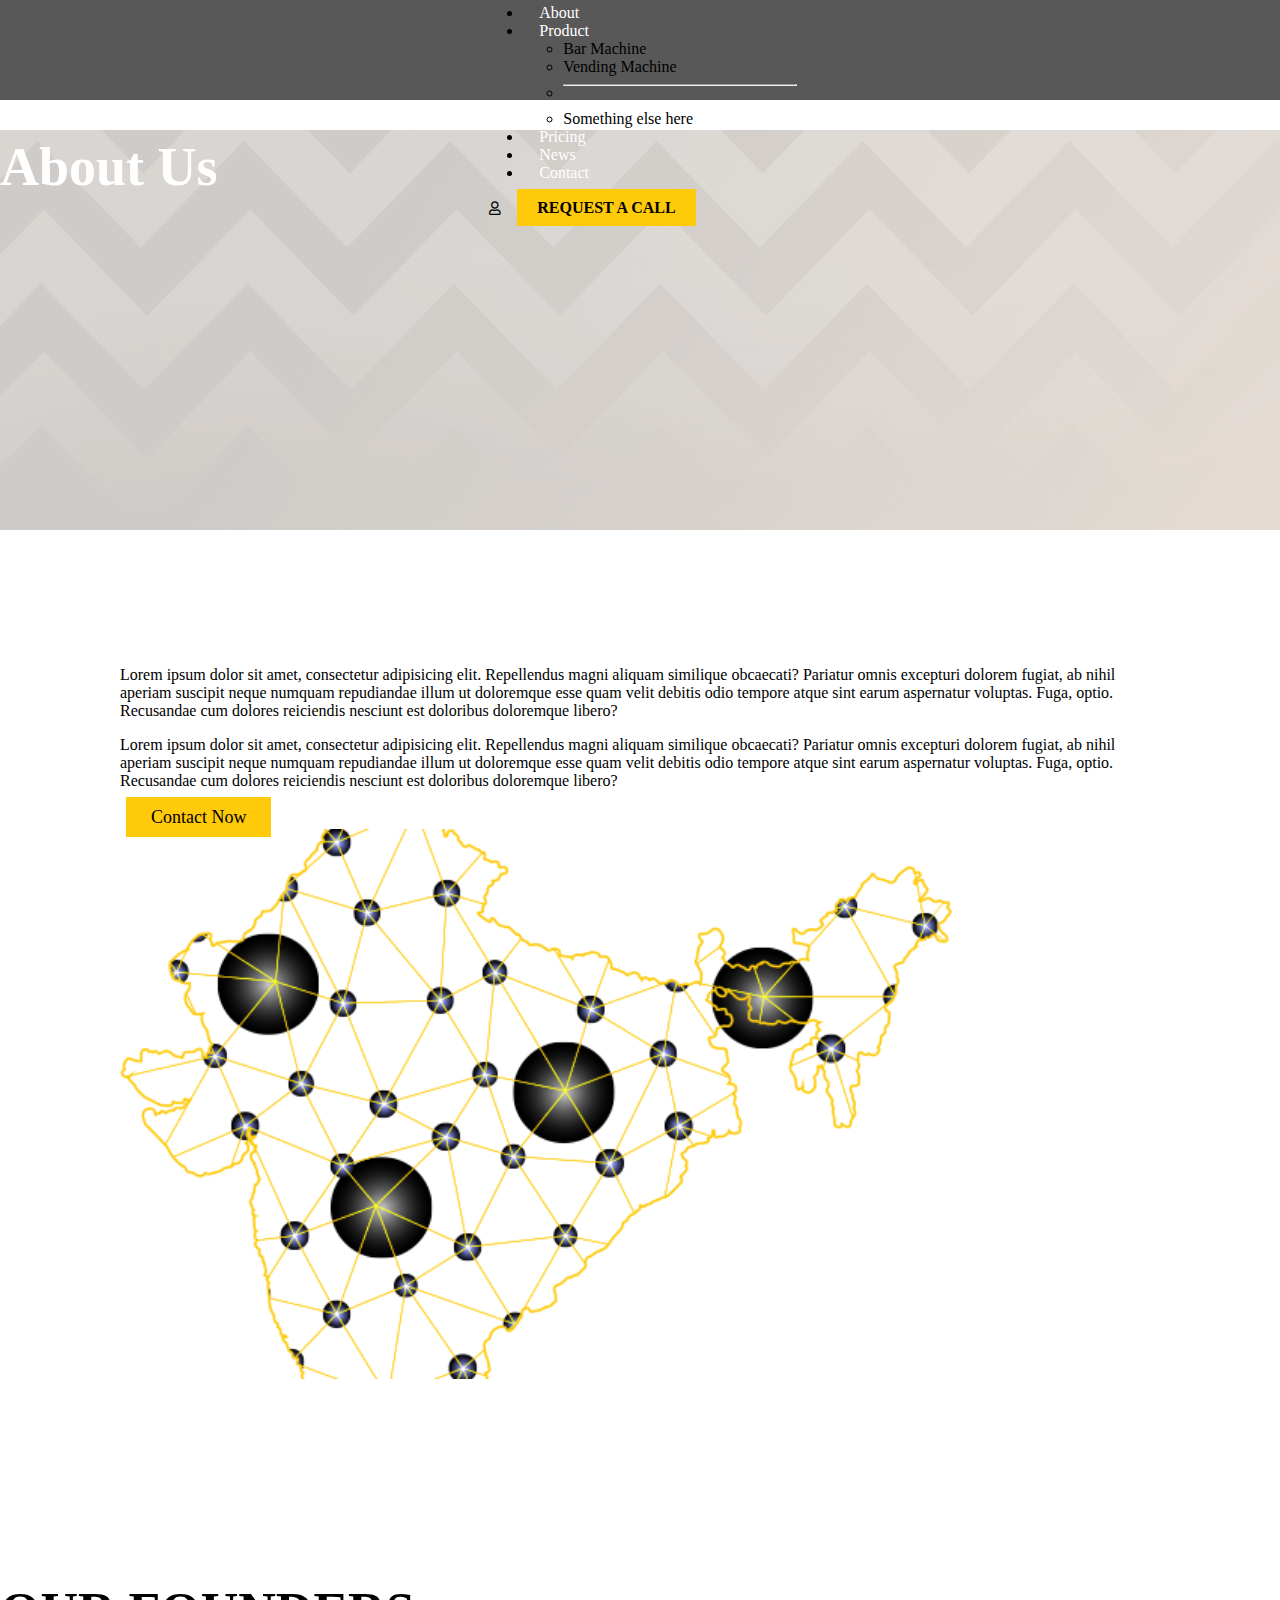
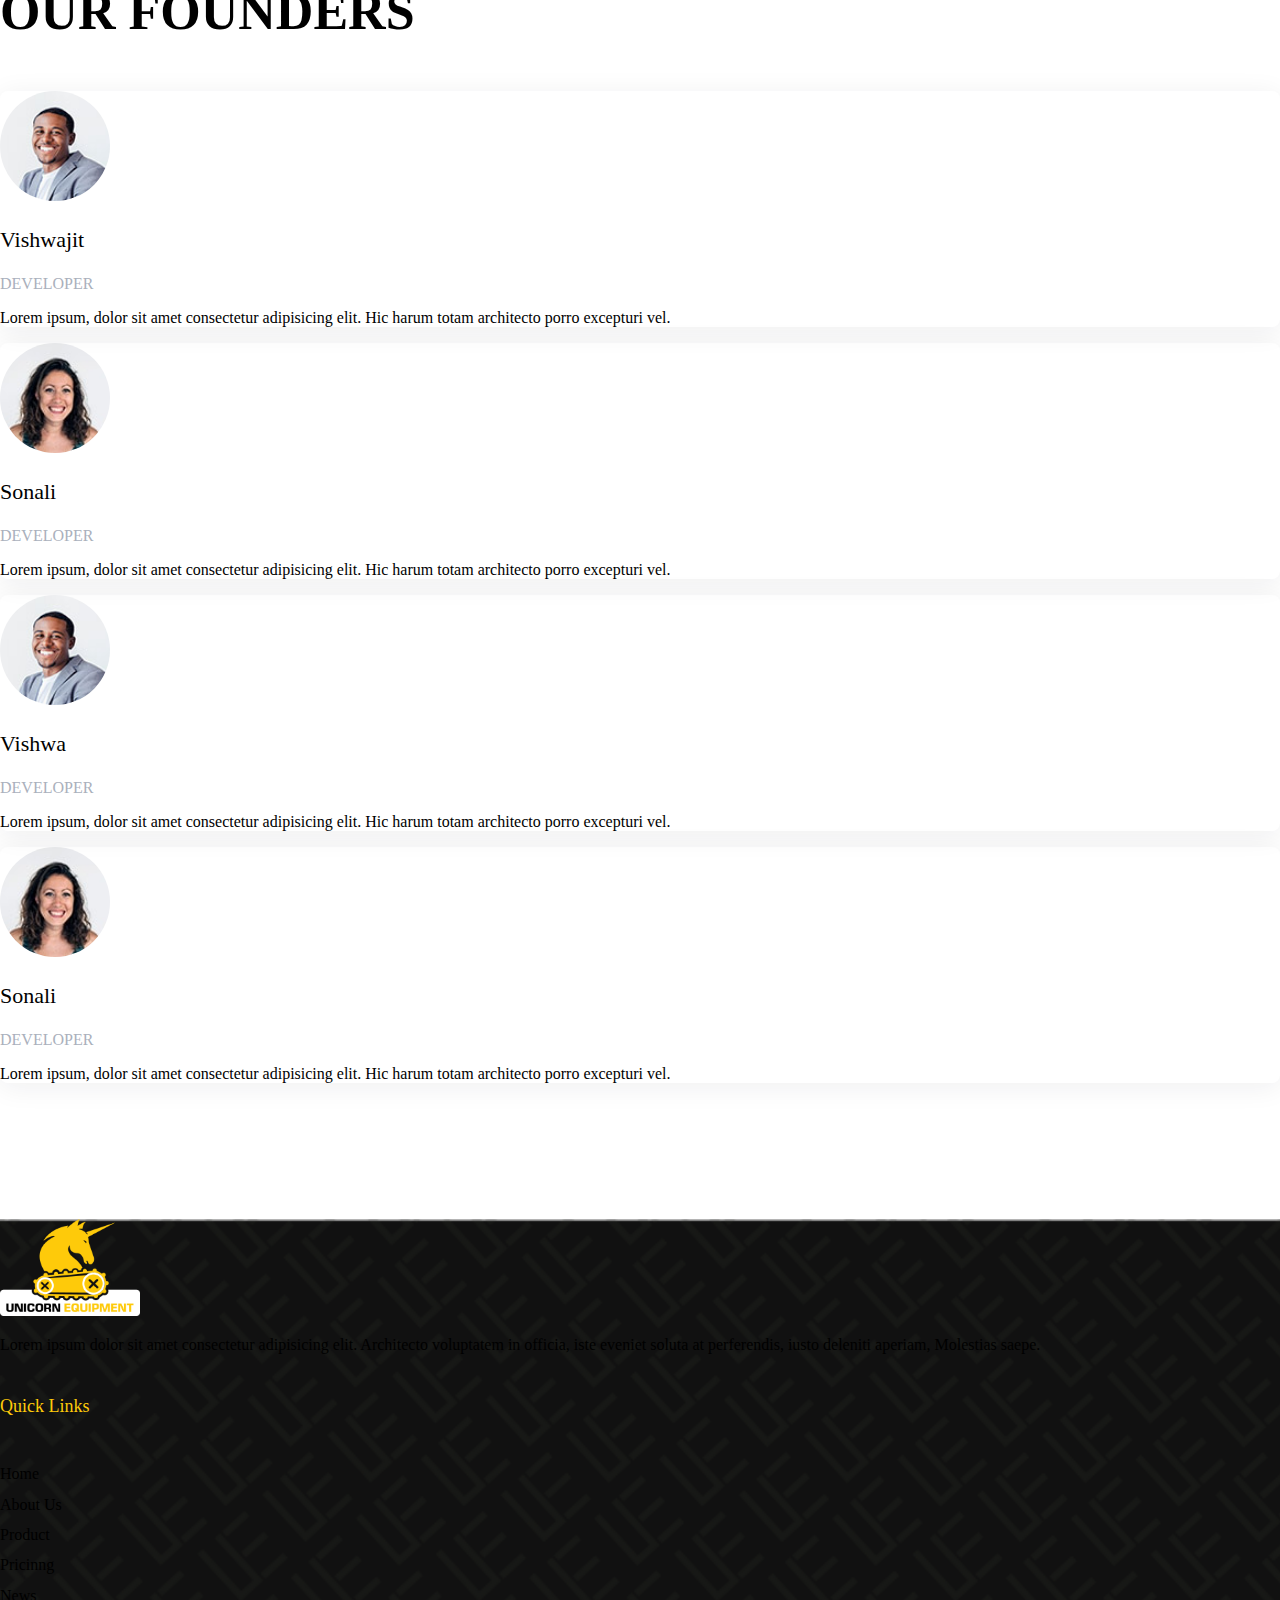
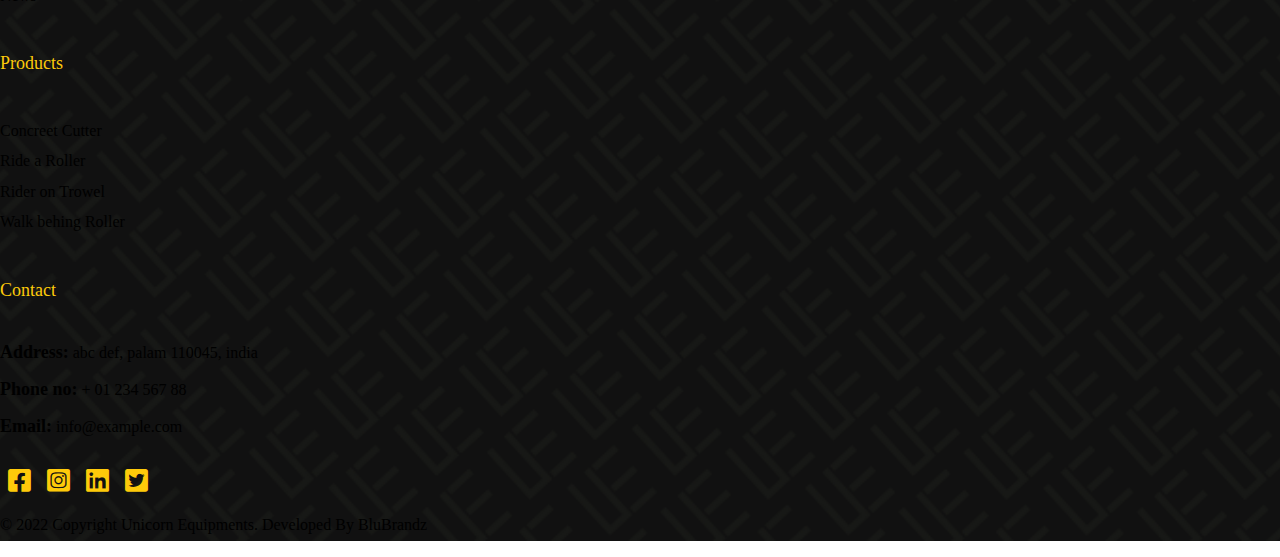
<file: about_us.html>
<!DOCTYPE html>
<html lang="en">

<head>
    <meta charset="UTF-8">
    <meta name="viewport" content="width=device-width, initial-scale=1.0">
    <meta http-equiv="X-UA-Compatible" content="ie=edge">
    <meta name="Description" content="Enter your description here" />
    <!-- Bootstrap CSS -->
    <link href="https://cdn.jsdelivr.net/npm/bootstrap@5.0.2/dist/css/bootstrap.min.css" rel="stylesheet" integrity="sha384-EVSTQN3/azprG1Anm3QDgpJLIm9Nao0Yz1ztcQTwFspd3yD65VohhpuuCOmLASjC" crossorigin="anonymous">
    <link rel="stylesheet" href="https://cdnjs.cloudflare.com/ajax/libs/font-awesome/5.15.4/css/all.min.css">
    <link rel="stylesheet" href="./style/style.css">
    <link rel="stylesheet" href="./style/countdown_animation.css">
    <link rel="stylesheet" href="./style/animation.css">
    <title>Main Machine</title>
</head>

<body>

    <!--main header start-->
    <header class="main_header">
        <section class="main_nav">
            <div class="container m-0 p-0">
                <!--header container-fluid start-->
                <nav class="navbar navbar-expand-lg">
                    <!--navbar start-->
                    <div class="container-fluid navalign">
                        <div class="main_logo">
                            <div>
                                <a class="navbar-brand" href="#">
                                    <img src="./images/white_logo.png" alt="Unicorn Logo">
                                </a>
                            </div>
                            <div class="contact-details">
                                <h3>Need help? Talk to an Expert<br><span>+91 987654321</span></h3>
                            </div>
                        </div>
                        <button class="navbar-toggler" type="button" data-bs-toggle="collapse" data-bs-target="#navbarSupportedContent" aria-controls="navbarSupportedContent" aria-expanded="false" aria-label="Toggle navigation">
                    <span class="navbar-toggler-icon"></span>
                  </button>
                        <div class="menu-align">
                            <div class="collapse navbar-collapse" id="navbarSupportedContent">
                                <ul class="navbar-nav me-auto mb-2 mb-lg-0">
                                    <li class="nav-item">
                                        <a class="nav-link active" aria-current="page" href="#">Home</a>
                                    </li>
                                    <li class="nav-item">
                                        <a class="nav-link active" aria-current="page" href="#">About</a>
                                    </li>
                                    <li class="nav-item dropdown">
                                        <a class="nav-link dropdown-toggle" href="#" id="navbarDropdown" role="button" data-bs-toggle="dropdown" aria-expanded="false">
                          Product
                        </a>
                                        <ul class="dropdown-menu" aria-labelledby="navbarDropdown">
                                            <li><a class="dropdown-item" href="#">Bar Machine</a></li>
                                            <li><a class="dropdown-item" href="#">Vending Machine</a></li>
                                            <li>
                                                <hr class="dropdown-divider">
                                            </li>
                                            <li><a class="dropdown-item" href="#">Something else here</a></li>
                                        </ul>
                                    </li>

                                    <li class="nav-item">
                                        <a class="nav-link active" aria-current="page" href="#">Pricing</a>
                                    </li>

                                    <li class="nav-item">
                                        <a class="nav-link active" aria-current="page" href="#">News</a>
                                    </li>

                                    <li class="nav-item">
                                        <a class="nav-link active" aria-current="page" href="#">Contact</a>
                                    </li>

                                </ul>
                            </div>
                        </div>
                        <div class="call-login-button">
                            <button type="button" class="custom-button"><a href="http://unicorneequipment.blubrandzglobal.com/"><i class="far fa-user"></i></i></a></button>
                            <button type="button" class="request-button"><a href="http://unicorneequipment.blubrandzglobal.com/">Request a call</a></button>
                        </div>
                    </div>
                </nav>
                <!--navbar end-->
            </div>
            <!--header container-fluid end-->
        </section>

        <!--banner section start-->
        <section class="innerpagebanner d-flex align-items-center">

            <div class="container">
                <div class="mainheadertitle text-center">
                    <h1>About Us</h1>
                </div>
            </div>

        </section>

        <!--banner section end here-->

    </header>
    <!--main header end-->

    <!-- serach data section start here -->

    <section class="aboutus">
        <div class="container">
            <div class="row d-flex justify-content-center align-items-center">
                <div class="col-md-6">
                    <p>Lorem ipsum dolor sit amet, consectetur adipisicing elit. Repellendus magni aliquam similique obcaecati? Pariatur omnis excepturi dolorem fugiat, ab nihil aperiam suscipit neque numquam repudiandae illum ut doloremque esse quam velit
                        debitis odio tempore atque sint earum aspernatur voluptas. Fuga, optio. Recusandae cum dolores reiciendis nesciunt est doloribus doloremque libero?</p>
                    <p class="mb-5">Lorem ipsum dolor sit amet, consectetur adipisicing elit. Repellendus magni aliquam similique obcaecati? Pariatur omnis excepturi dolorem fugiat, ab nihil aperiam suscipit neque numquam repudiandae illum ut doloremque esse quam velit
                        debitis odio tempore atque sint earum aspernatur voluptas. Fuga, optio. Recusandae cum dolores reiciendis nesciunt est doloribus doloremque libero?</p>
                    <button type="button"><a class="custombutton aboutssbtn" href="#">Contact Now</a></button>
                </div>
                <div class="col-md-6">
                    <img src="./images/about_us_map.png" class="aboutusimg" alt="">
                </div>

            </div>
        </div>
        </div>
    </section>


    <section class="teamsectionn">
        <div class="container">
            <div class="row d-flex justify-content-center align-items-center">
                <h2 class="text-center mb-5">Our Founders</h2>
                <div class="col-md-3">
                    <div class="cardwrapperr text-left py-4 px-4">
                        <img src="./images/te1.jpg" alt="">
                        <h3 class="mb-2 mt-3">Vishwajit</h3>
                        <div class="mb-2 mt-1">Developer</div>
                        <p>Lorem ipsum, dolor sit amet consectetur adipisicing elit. Hic harum totam architecto porro excepturi vel.</p>
                    </div>
                </div>
                <div class="col-md-3">
                    <div class="cardwrapperr text-left py-4 px-4">
                        <img src="./images/te2.jpg" alt="">
                        <h3 class="mb-2 mt-3">Sonali</h3>
                        <div class="mb-2 mt-1">Developer</div>
                        <p>Lorem ipsum, dolor sit amet consectetur adipisicing elit. Hic harum totam architecto porro excepturi vel.</p>
                    </div>
                </div>
                <div class="col-md-3">
                    <div class="cardwrapperr text-left py-4 px-4">
                        <img src="./images/te1.jpg" alt="">
                        <h3 class="mb-2 mt-3">Vishwa</h3>
                        <div class="mb-2 mt-1">Developer</div>
                        <p>Lorem ipsum, dolor sit amet consectetur adipisicing elit. Hic harum totam architecto porro excepturi vel.</p>
                    </div>
                </div>
                <div class="col-md-3">
                    <div class="cardwrapperr text-left py-4 px-4">
                        <img src="./images/te2.jpg" alt="">
                        <h3 class="mb-2 mt-3">Sonali</h3>
                        <div class="mb-2 mt-1">Developer</div>
                        <p>Lorem ipsum, dolor sit amet consectetur adipisicing elit. Hic harum totam architecto porro excepturi vel.</p>
                    </div>
                </div>

            </div>
        </div>
        </div>
    </section>


    <!-- Footer -->
    <footer class="text-center text-lg-start footerback text-muted ">

        <!-- Section: Links  -->
        <section class="d-flex justify-content-center justify-content-lg-between p-4 border-bottom ">
            <div class="container text-center text-md-start mt-5 ">
                <!-- Grid row -->
                <div class="row mt-3 ">
                    <!-- Grid column -->
                    <div class="col-md-3 col-lg-4 col-xl-3 mx-auto mb-4 ">
                        <!-- Content -->
                        <div class="footerlogo fw-bold mb-4 ">
                            <img src="./images/yellow_logo.png " alt=" ">
                        </div>
                        <p class="text-white ">
                            Lorem ipsum dolor sit amet consectetur adipisicing elit. Architecto voluptatem in officia, iste eveniet soluta at perferendis, iusto deleniti aperiam, Molestias saepe.
                        </p>
                    </div>
                    <!-- Grid column -->

                    <!-- Grid column -->
                    <div class="col-md-2 col-lg-2 col-xl-2 mx-auto mb-4 ">
                        <!-- Links -->
                        <h6 class=" fw-bold mb-4 ">
                            Quick Links
                        </h6>
                        <p>
                            <a href="#! " class=" text-white ">Home</a><br>
                            <a href="#! " class=" text-white ">About Us</a><br>
                            <a href="#! " class=" text-white ">Product</a><br>
                            <a href="#! " class=" text-white ">Pricinng</a><br>
                            <a href="#! " class=" text-white ">News</a>
                        </p>
                    </div>
                    <!-- Grid column -->

                    <!-- Grid column -->
                    <div class="col-md-3 col-lg-2 col-xl-2 mx-auto mb-4 ">
                        <!-- Links -->
                        <h6 class="fw-bold mb-4 ">
                            Products
                        </h6>
                        <p>
                            <a href="#! " class="text-white mb-1 ">Concreet Cutter</a><br>
                            <a href="#! " class="text-white ">Ride a Roller</a><br>
                            <a href="#! " class="text-white ">Rider on Trowel</a><br>
                            <a href="#! " class="text-white ">Walk behing Roller</a>
                        </p>
                    </div>
                    <!-- Grid column -->

                    <!-- Grid column -->
                    <div class="col-md-4 col-lg-3 col-xl-3 mx-auto mb-md-0 mb-4 ">
                        <!-- Links -->
                        <h6 class="fw-bold mb-4 ">
                            Contact
                        </h6>
                        <p class="text-white "><b>Address:</b> abc def, palam 110045, india</p>
                        <p class="text-white "> <b>Phone no:</b> + 01 234 567 88</p>
                        <p class="text-white "><b>Email:</b> info@example.com</p>

                        <div>
                            <!-- <h6 class="fw-bold mb-4 ">
                                Social Media
                            </h6> -->
                            <div class="socialsicons ">
                                <div class="socialiconalign ">
                                    <i class="fab fa-facebook-square "></i>
                                </div>
                                <div class="socialiconalign ">
                                    <i class="fab fa-instagram-square "></i>
                                </div>
                                <div class="socialiconalign ">
                                    <i class="fab fa-linkedin "></i>
                                </div>
                                <div class="socialiconalign ">
                                    <i class="fab fa-twitter-square "></i>
                                </div>
                            </div>
                        </div>
                    </div>
                    <!-- Grid column -->
                </div>
                <!-- Grid row -->
            </div>
        </section>
        <!-- Section: Links  -->

        <!-- Copyright -->
        <div class="text-center copyrightt p-4 text-white ">
            <p> © 2022 Copyright Unicorn Equipments. Developed By
                <a class="text-reset fw-bold " href="https://blubrandzglobal.in/ ">BluBrandz</a></p>
        </div>
        <!-- Copyright -->
    </footer>
    <!-- Footer -->
    </div>
    <!--wrapper ende here-->

    <script src="https://code.jquery.com/jquery-3.2.1.slim.min.js " integrity="sha384-KJ3o2DKtIkvYIK3UENzmM7KCkRr/rE9/Qpg6aAZGJwFDMVNA/GpGFF93hXpG5KkN " crossorigin="anonymous "></script>
    <script src="https://cdnjs.cloudflare.com/ajax/libs/popper.js/1.12.9/umd/popper.min.js " integrity="sha384-ApNbgh9B+Y1QKtv3Rn7W3mgPxhU9K/ScQsAP7hUibX39j7fakFPskvXusvfa0b4Q " crossorigin="anonymous "></script>
    <script src="https://maxcdn.bootstrapcdn.com/bootstrap/4.0.0/js/bootstrap.min.js " integrity="sha384-JZR6Spejh4U02d8jOt6vLEHfe/JQGiRRSQQxSfFWpi1MquVdAyjUar5+76PVCmYl " crossorigin="anonymous "></script>
    <script src="https://code.jquery.com/jquery-3.6.0.min.js " integrity="sha256-/xUj+3OJU5yExlq6GSYGSHk7tPXikynS7ogEvDej/m4=" crossorigin=" anonymous "></script>
    <!--minified jq cdn-->
    <script src="https://cdnjs.cloudflare.com/ajax/libs/popper.js/2.9.2/umd/popper.min.js "></script>
    <script src="https://cdnjs.cloudflare.com/ajax/libs/twitter-bootstrap/5.1.0/js/bootstrap.min.js "></script>
    <script src="./js/countdown_animation.js "></script>
</body>

</html>
</file>
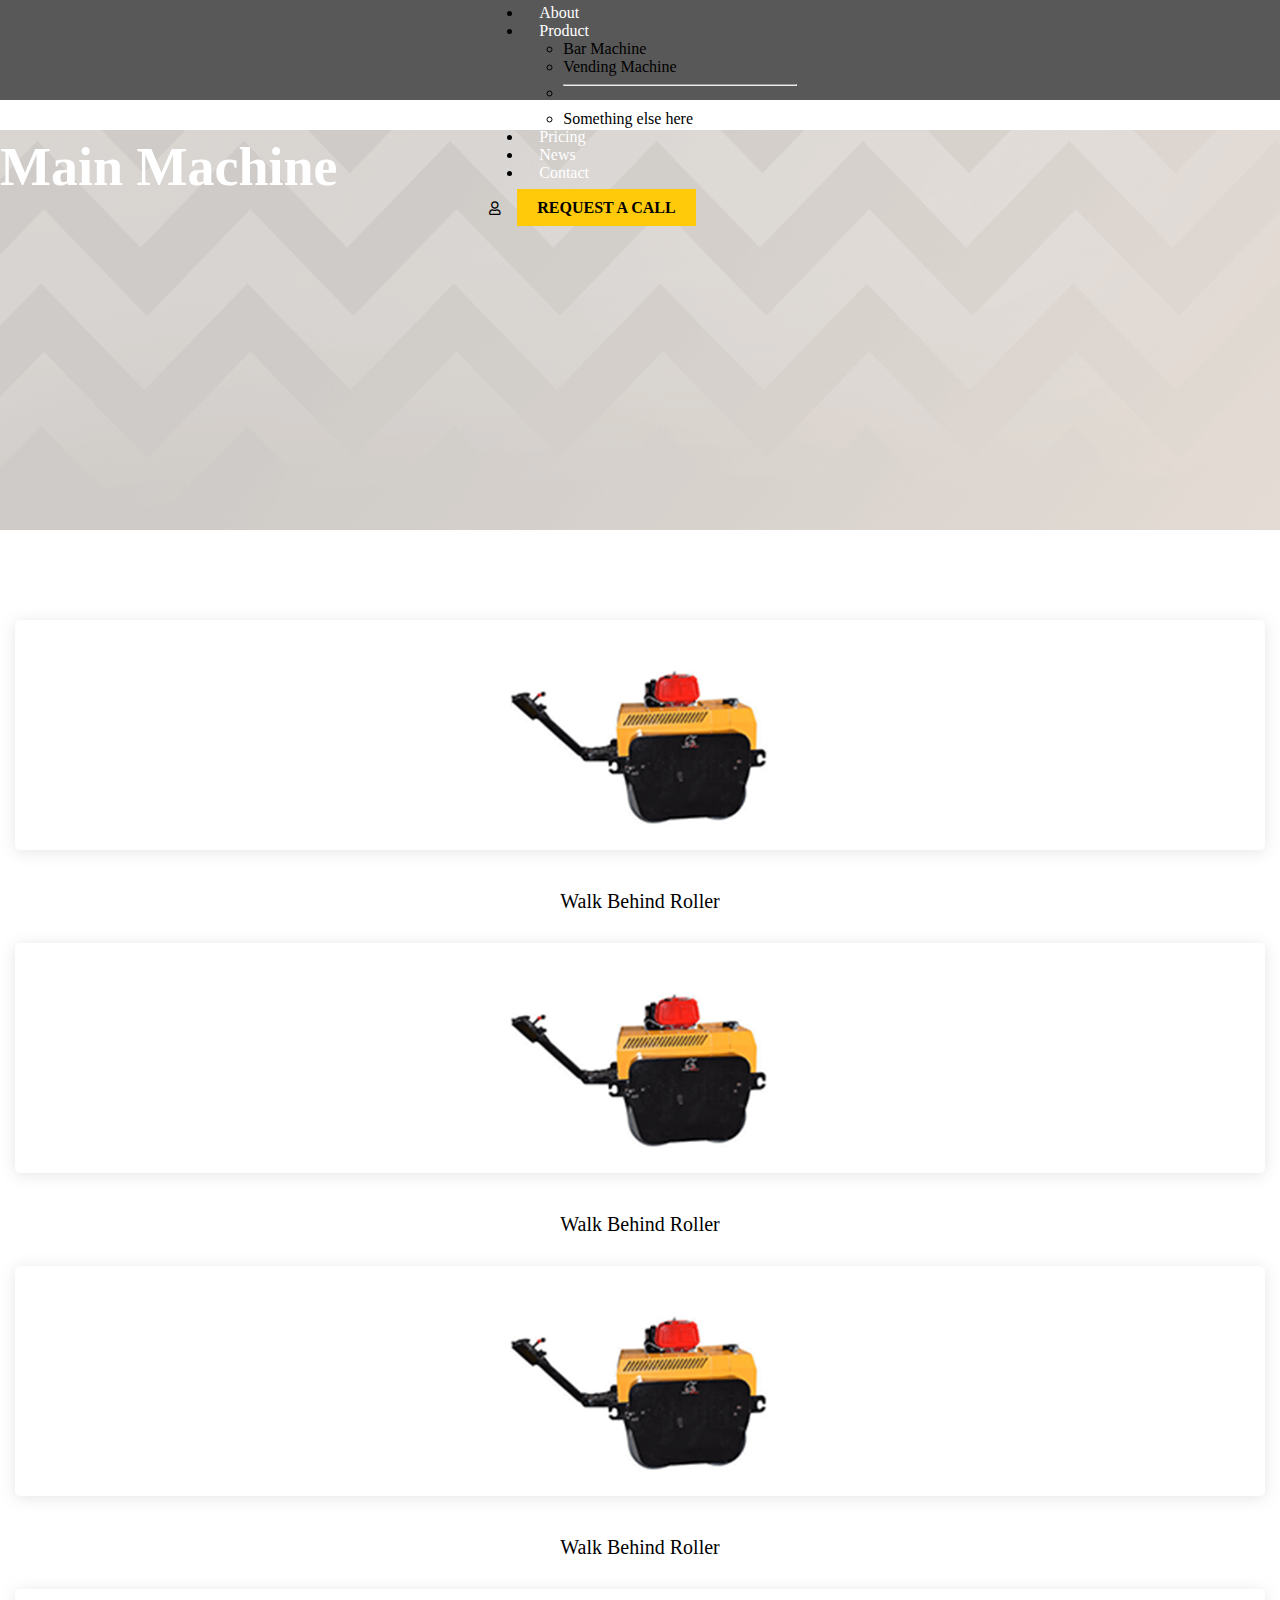
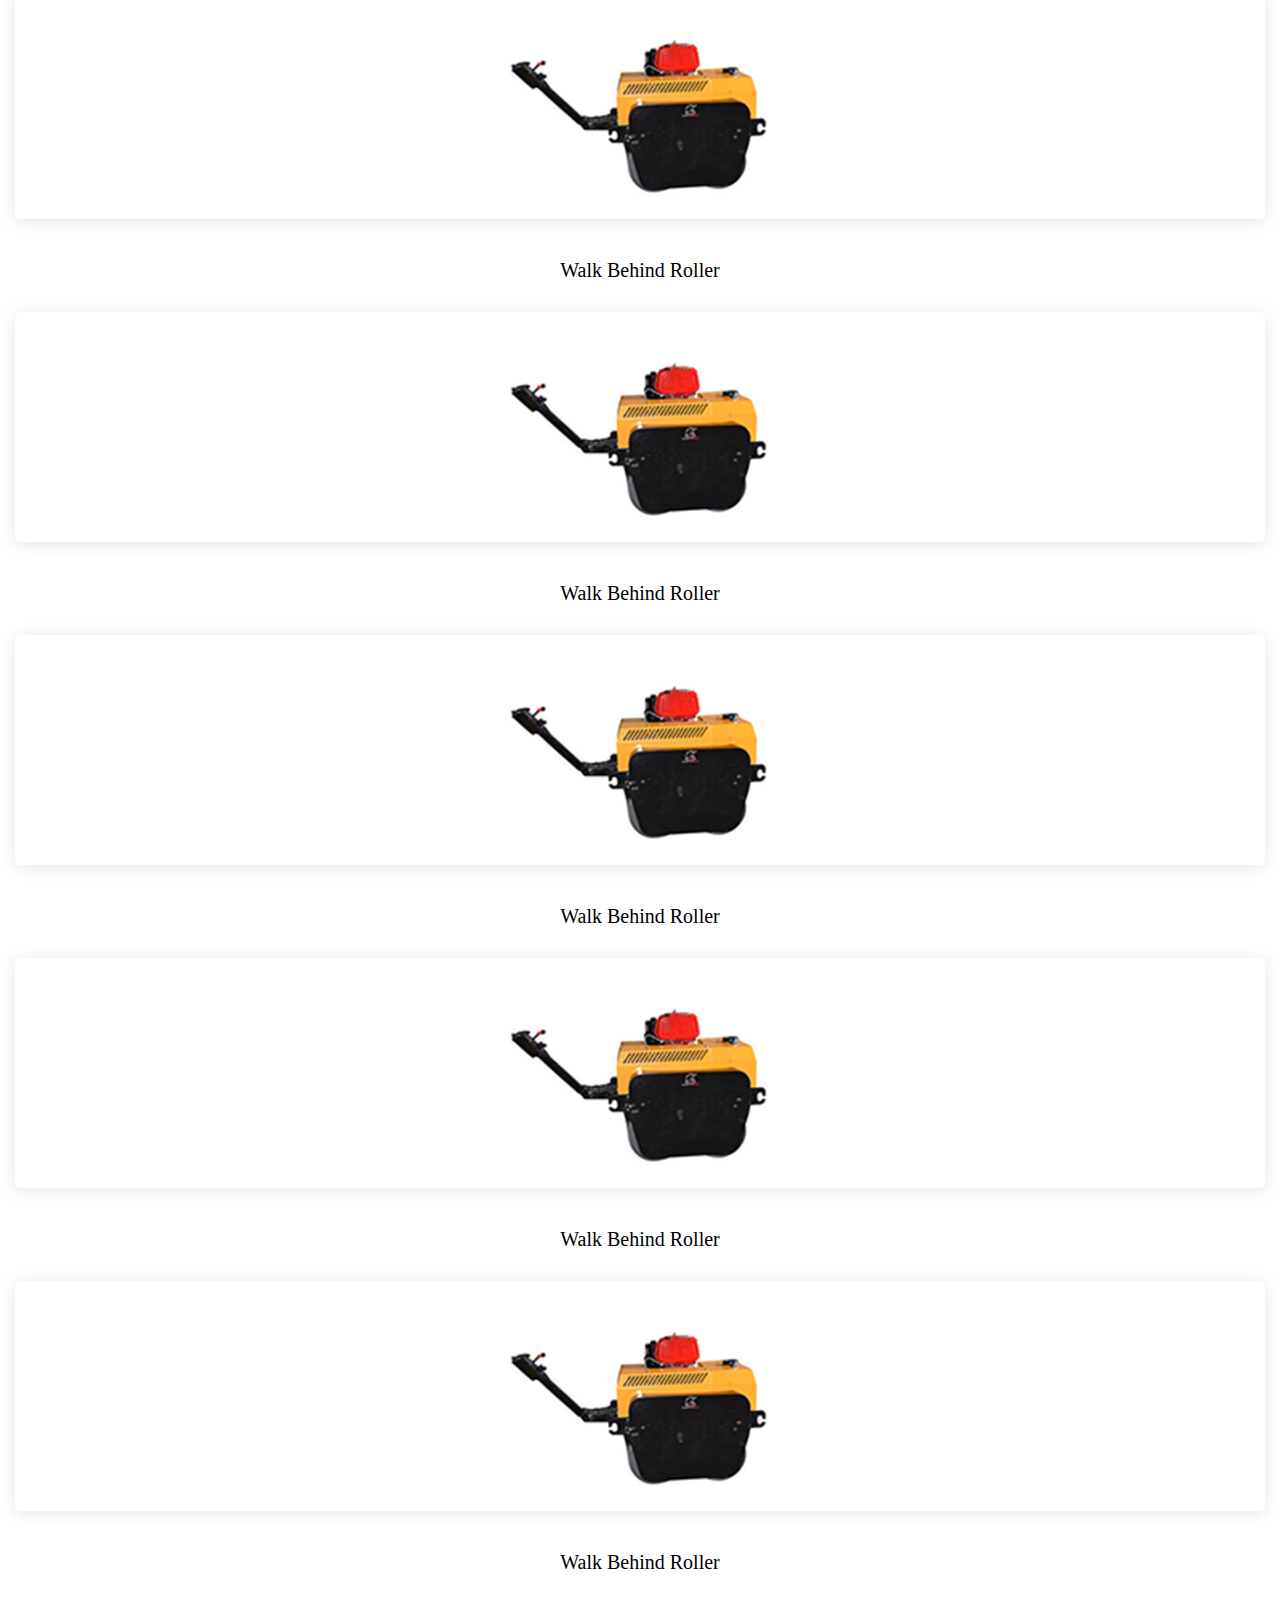
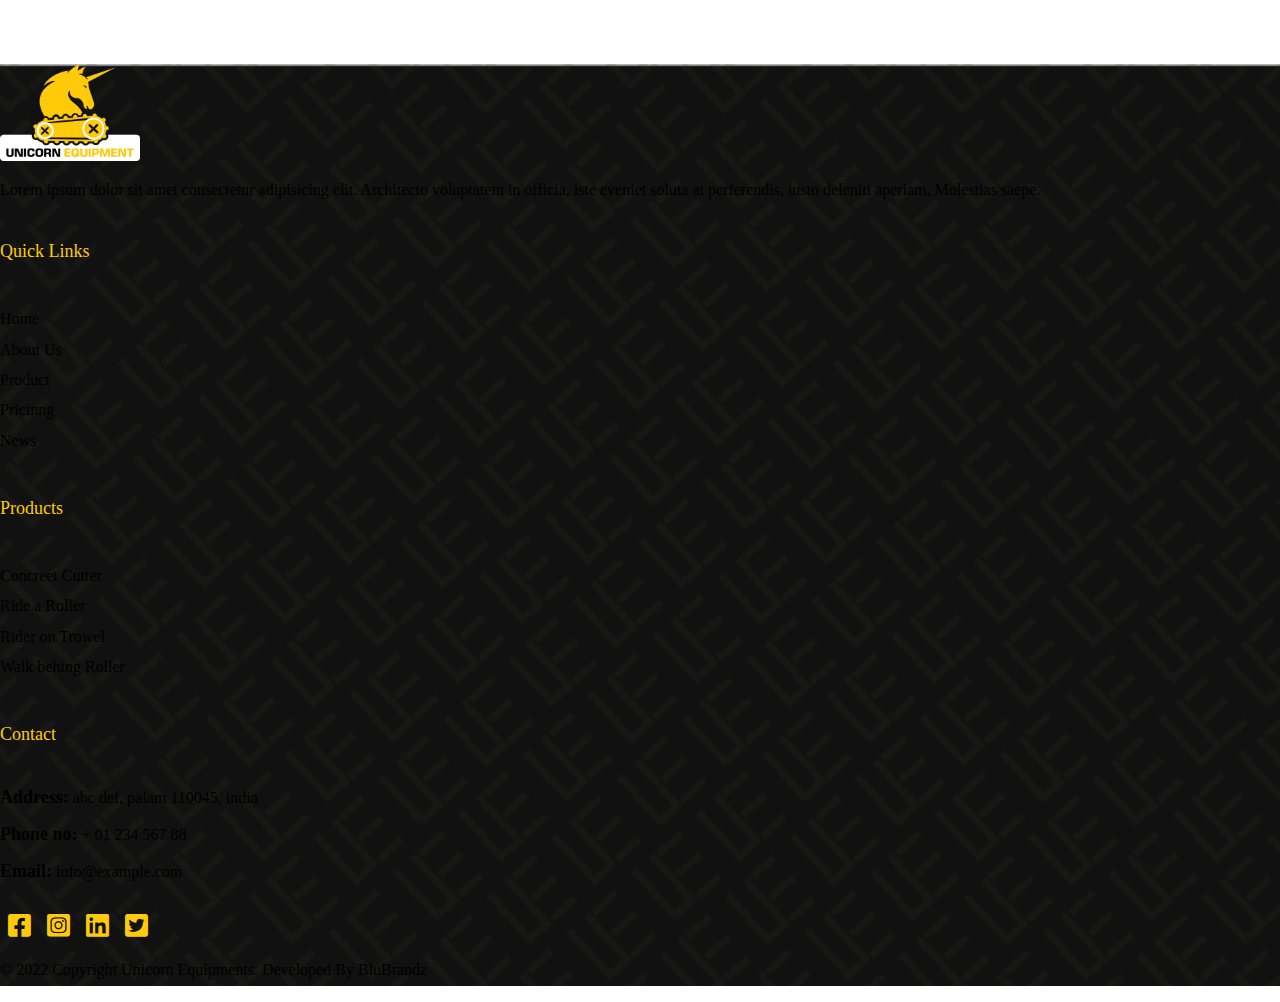
<file: main_machine.html>
<!DOCTYPE html>
<html lang="en">

<head>
    <meta charset="UTF-8">
    <meta name="viewport" content="width=device-width, initial-scale=1.0">
    <meta http-equiv="X-UA-Compatible" content="ie=edge">
    <meta name="Description" content="Enter your description here" />
    <!-- Bootstrap CSS -->
    <link href="https://cdn.jsdelivr.net/npm/bootstrap@5.0.2/dist/css/bootstrap.min.css" rel="stylesheet" integrity="sha384-EVSTQN3/azprG1Anm3QDgpJLIm9Nao0Yz1ztcQTwFspd3yD65VohhpuuCOmLASjC" crossorigin="anonymous">
    <link rel="stylesheet" href="https://cdnjs.cloudflare.com/ajax/libs/font-awesome/5.15.4/css/all.min.css">
    <link rel="stylesheet" href="./style/style.css">
    <link rel="stylesheet" href="./style/countdown_animation.css">
    <link rel="stylesheet" href="./style/animation.css">
    <title>Main Machine</title>
</head>

<body>

    <!--main header start-->
    <header class="main_header">
        <section class="main_nav">
            <div class="container m-0 p-0">
                <!--header container-fluid start-->
                <nav class="navbar navbar-expand-lg">
                    <!--navbar start-->
                    <div class="container-fluid navalign">
                        <div class="main_logo">
                            <div>
                                <a class="navbar-brand" href="#">
                                    <img src="./images/white_logo.png" alt="Unicorn Logo">
                                </a>
                            </div>
                            <div class="contact-details">
                                <h3>Need help? Talk to an Expert<br><span>+91 987654321</span></h3>
                            </div>
                        </div>
                        <button class="navbar-toggler" type="button" data-bs-toggle="collapse" data-bs-target="#navbarSupportedContent" aria-controls="navbarSupportedContent" aria-expanded="false" aria-label="Toggle navigation">
                    <span class="navbar-toggler-icon"></span>
                  </button>
                        <div class="menu-align">
                            <div class="collapse navbar-collapse" id="navbarSupportedContent">
                                <ul class="navbar-nav me-auto mb-2 mb-lg-0">
                                    <li class="nav-item">
                                        <a class="nav-link active" aria-current="page" href="#">Home</a>
                                    </li>
                                    <li class="nav-item">
                                        <a class="nav-link active" aria-current="page" href="#">About</a>
                                    </li>
                                    <li class="nav-item dropdown">
                                        <a class="nav-link dropdown-toggle" href="#" id="navbarDropdown" role="button" data-bs-toggle="dropdown" aria-expanded="false">
                          Product
                        </a>
                                        <ul class="dropdown-menu" aria-labelledby="navbarDropdown">
                                            <li><a class="dropdown-item" href="#">Bar Machine</a></li>
                                            <li><a class="dropdown-item" href="#">Vending Machine</a></li>
                                            <li>
                                                <hr class="dropdown-divider">
                                            </li>
                                            <li><a class="dropdown-item" href="#">Something else here</a></li>
                                        </ul>
                                    </li>

                                    <li class="nav-item">
                                        <a class="nav-link active" aria-current="page" href="#">Pricing</a>
                                    </li>

                                    <li class="nav-item">
                                        <a class="nav-link active" aria-current="page" href="#">News</a>
                                    </li>

                                    <li class="nav-item">
                                        <a class="nav-link active" aria-current="page" href="#">Contact</a>
                                    </li>

                                </ul>
                            </div>
                        </div>
                        <div class="call-login-button">
                            <button type="button" class="custom-button"><a href="http://unicorneequipment.blubrandzglobal.com/"><i class="far fa-user"></i></i></a></button>
                            <button type="button" class="request-button"><a href="http://unicorneequipment.blubrandzglobal.com/">Request a call</a></button>
                        </div>
                    </div>
                </nav>
                <!--navbar end-->
            </div>
            <!--header container-fluid end-->
        </section>

        <!--banner section start-->
        <section class="innerpagebanner d-flex align-items-center">

            <div class="container">
                <div class="mainheadertitle text-center">
                    <h1>Main Machine</h1>
                </div>
            </div>

        </section>

        <!--banner section end here-->

        <!--main ,achines section start here-->

        <section class="main_machines">
            <div class="container">
                <div class="row d-flex justify-content-center align-items-center">
                    <div class="col-md-3">
                        <div class="categoryimgbox mainmachineinner"><img class="img-thumbnail" src="./images/walk-behind-roller.png" alt=""></div>
                        <div class="category_titleheading">
                            <h3><a href="">Walk Behind Roller</a></h3>
                        </div>
                    </div>
                    <div class="col-md-3">
                        <div class="categoryimgbox mainmachineinner"><img class="img-thumbnail" src="./images/walk-behind-roller.png" alt=""></div>
                        <div class="category_titleheading">
                            <h3><a href="">Walk Behind Roller</a></h3>
                        </div>
                    </div>
                    <div class="col-md-3">
                        <div class="categoryimgbox mainmachineinner"><img class="img-thumbnail" src="./images/walk-behind-roller.png" alt=""></div>
                        <div class="category_titleheading">
                            <h3><a href="">Walk Behind Roller</a></h3>
                        </div>
                    </div>
                    <div class="col-md-3">
                        <div class="categoryimgbox mainmachineinner"><img class="img-thumbnail" src="./images/walk-behind-roller.png" alt=""></div>
                        <div class="category_titleheading">
                            <h3><a href="">Walk Behind Roller</a></h3>
                        </div>
                    </div>
                    <div class="col-md-3">
                        <div class="categoryimgbox mainmachineinner"><img class="img-thumbnail" src="./images/walk-behind-roller.png" alt=""></div>
                        <div class="category_titleheading">
                            <h3><a href="">Walk Behind Roller</a></h3>
                        </div>
                    </div>
                    <div class="col-md-3 ">
                        <div class="categoryimgbox mainmachineinner"><img class="img-thumbnail" src="./images/walk-behind-roller.png" alt=""></div>
                        <div class="category_titleheading">
                            <h3><a href="">Walk Behind Roller</a></h3>
                        </div>
                    </div>
                    <div class="col-md-3">
                        <div class="categoryimgbox mainmachineinner"><img class="img-thumbnail" src="./images/walk-behind-roller.png" alt=""></div>
                        <div class="category_titleheading">
                            <h3><a href="">Walk Behind Roller</a></h3>
                        </div>
                    </div>
                    <div class="col-md-3">
                        <div class="categoryimgbox mainmachineinner"><img class="img-thumbnail" src="./images/walk-behind-roller.png" alt=""></div>
                        <div class="category_titleheading">
                            <h3><a href="">Walk Behind Roller</a></h3>
                        </div>
                    </div>
                </div>
            </div>
        </section>

        <!--main ,achines section end here-->

    </header>
    <!--main header end-->


    <!-- Footer -->
    <footer class="text-center text-lg-start footerback text-muted">

        <!-- Section: Links  -->
        <section class="d-flex justify-content-center justify-content-lg-between p-4 border-bottom">
            <div class="container text-center text-md-start mt-5">
                <!-- Grid row -->
                <div class="row mt-3">
                    <!-- Grid column -->
                    <div class="col-md-3 col-lg-4 col-xl-3 mx-auto mb-4">
                        <!-- Content -->
                        <div class="footerlogo fw-bold mb-4">
                            <img src="./images/yellow_logo.png" alt="">
                        </div>
                        <p class="text-white">
                            Lorem ipsum dolor sit amet consectetur adipisicing elit. Architecto voluptatem in officia, iste eveniet soluta at perferendis, iusto deleniti aperiam, Molestias saepe.
                        </p>
                    </div>
                    <!-- Grid column -->

                    <!-- Grid column -->
                    <div class="col-md-2 col-lg-2 col-xl-2 mx-auto mb-4">
                        <!-- Links -->
                        <h6 class=" fw-bold mb-4">
                            Quick Links
                        </h6>
                        <p>
                            <a href="#!" class=" text-white">Home</a><br>
                            <a href="#!" class=" text-white">About Us</a><br>
                            <a href="#!" class=" text-white">Product</a><br>
                            <a href="#!" class=" text-white">Pricinng</a><br>
                            <a href="#!" class=" text-white">News</a>
                        </p>
                    </div>
                    <!-- Grid column -->

                    <!-- Grid column -->
                    <div class="col-md-3 col-lg-2 col-xl-2 mx-auto mb-4">
                        <!-- Links -->
                        <h6 class="fw-bold mb-4">
                            Products
                        </h6>
                        <p>
                            <a href="#!" class="text-white mb-1">Concreet Cutter</a><br>
                            <a href="#!" class="text-white">Ride a Roller</a><br>
                            <a href="#!" class="text-white">Rider on Trowel</a><br>
                            <a href="#!" class="text-white">Walk behing Roller</a>
                        </p>
                    </div>
                    <!-- Grid column -->

                    <!-- Grid column -->
                    <div class="col-md-4 col-lg-3 col-xl-3 mx-auto mb-md-0 mb-4">
                        <!-- Links -->
                        <h6 class="fw-bold mb-4">
                            Contact
                        </h6>
                        <p class="text-white"><b>Address:</b> abc def, palam 110045, india</p>
                        <p class="text-white"> <b>Phone no:</b> + 01 234 567 88</p>
                        <p class="text-white"><b>Email:</b> info@example.com</p>

                        <div>
                            <!-- <h6 class="fw-bold mb-4">
                                Social Media
                            </h6> -->
                            <div class="socialsicons">
                                <div class="socialiconalign">
                                    <i class="fab fa-facebook-square"></i>
                                </div>
                                <div class="socialiconalign">
                                    <i class="fab fa-instagram-square"></i>
                                </div>
                                <div class="socialiconalign">
                                    <i class="fab fa-linkedin"></i>
                                </div>
                                <div class="socialiconalign">
                                    <i class="fab fa-twitter-square"></i>
                                </div>
                            </div>
                        </div>
                    </div>
                    <!-- Grid column -->
                </div>
                <!-- Grid row -->
            </div>
        </section>
        <!-- Section: Links  -->

        <!-- Copyright -->
        <div class="text-center copyrightt p-4 text-white">
            <p> © 2022 Copyright Unicorn Equipments. Developed By
                <a class="text-reset fw-bold" href="https://blubrandzglobal.in/">BluBrandz</a></p>
        </div>
        <!-- Copyright -->
    </footer>
    <!-- Footer -->
    </div>
    <!--wrapper ende here-->

    <script src="https://code.jquery.com/jquery-3.2.1.slim.min.js" integrity="sha384-KJ3o2DKtIkvYIK3UENzmM7KCkRr/rE9/Qpg6aAZGJwFDMVNA/GpGFF93hXpG5KkN" crossorigin="anonymous"></script>
    <script src="https://cdnjs.cloudflare.com/ajax/libs/popper.js/1.12.9/umd/popper.min.js" integrity="sha384-ApNbgh9B+Y1QKtv3Rn7W3mgPxhU9K/ScQsAP7hUibX39j7fakFPskvXusvfa0b4Q" crossorigin="anonymous"></script>
    <script src="https://maxcdn.bootstrapcdn.com/bootstrap/4.0.0/js/bootstrap.min.js" integrity="sha384-JZR6Spejh4U02d8jOt6vLEHfe/JQGiRRSQQxSfFWpi1MquVdAyjUar5+76PVCmYl" crossorigin="anonymous"></script>
    <script src="https://code.jquery.com/jquery-3.6.0.min.js" integrity="sha256-/xUj+3OJU5yExlq6GSYGSHk7tPXikynS7ogEvDej/m4=" crossorigin="anonymous"></script>
    <!--minified jq cdn-->
    <script src="https://cdnjs.cloudflare.com/ajax/libs/popper.js/2.9.2/umd/popper.min.js"></script>
    <script src="https://cdnjs.cloudflare.com/ajax/libs/twitter-bootstrap/5.1.0/js/bootstrap.min.js"></script>
    <script src="./js/countdown_animation.js"></script>
</body>

</html>
</file>
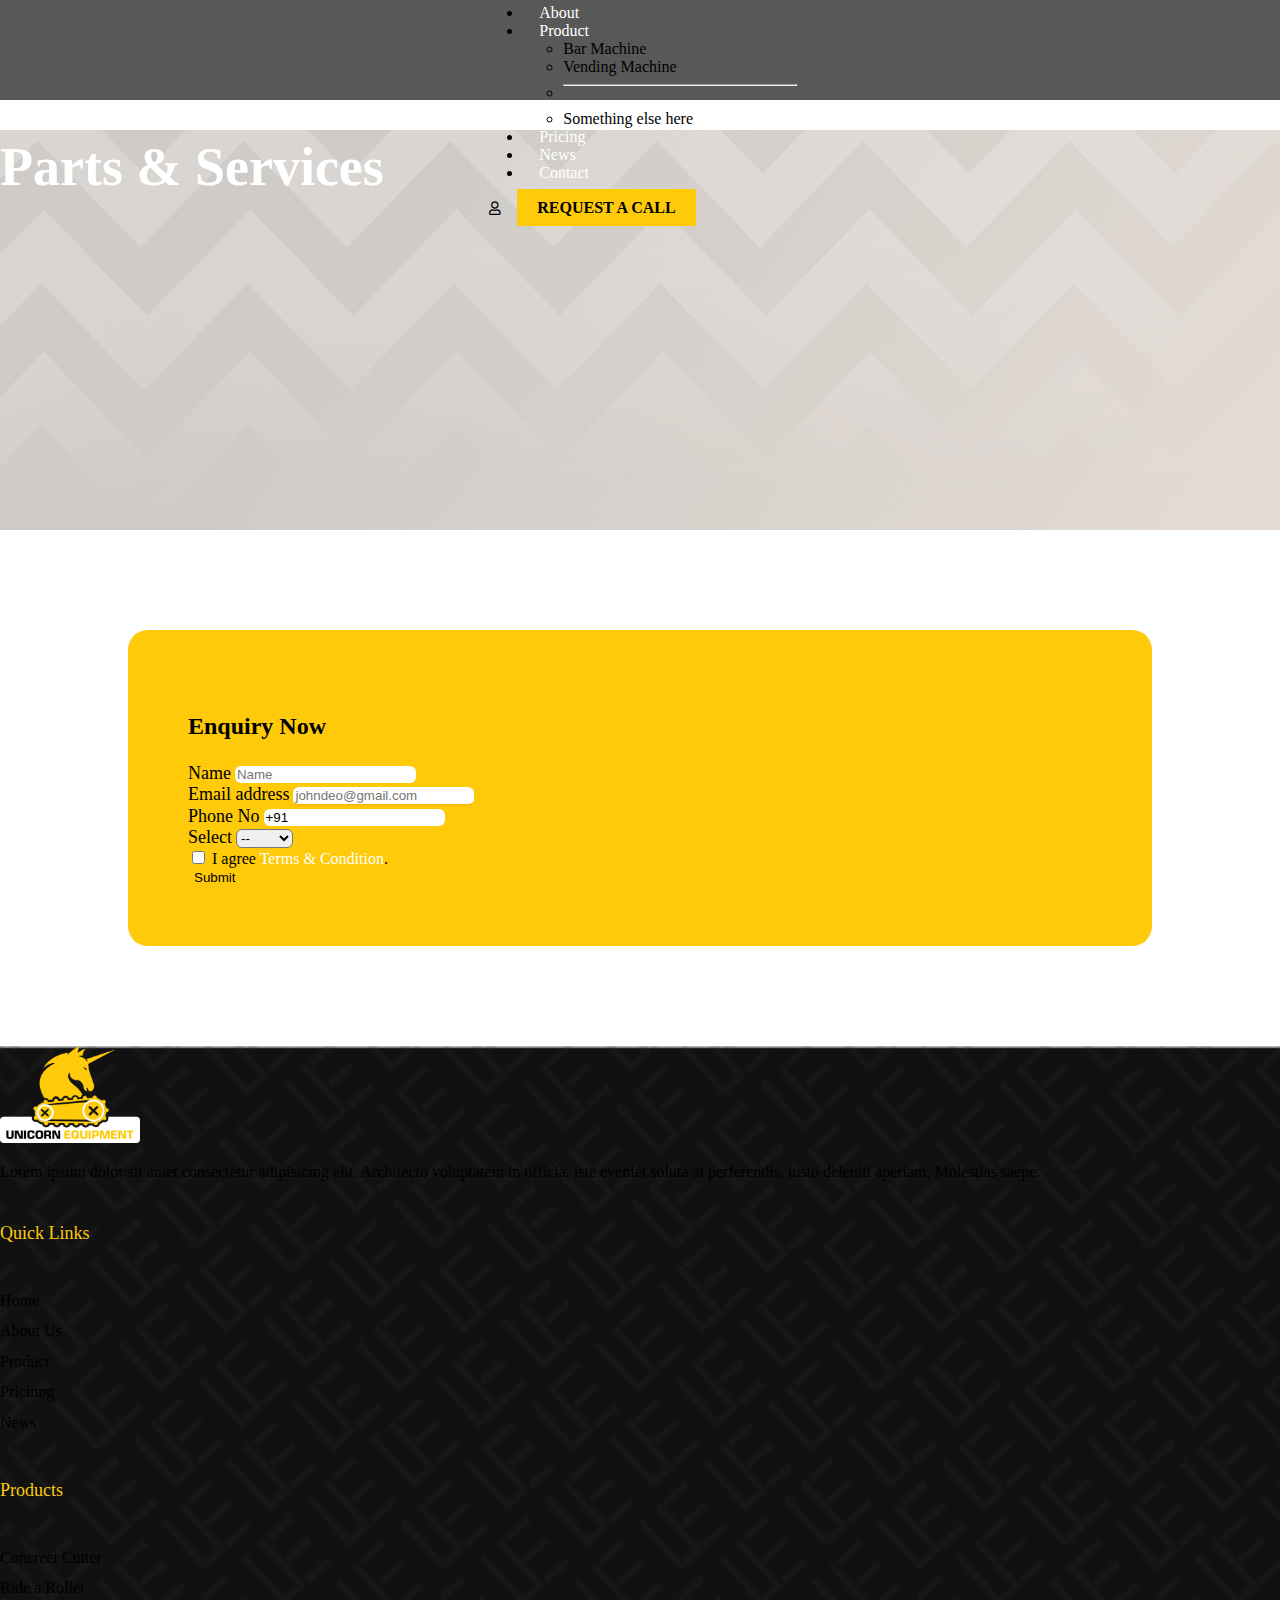
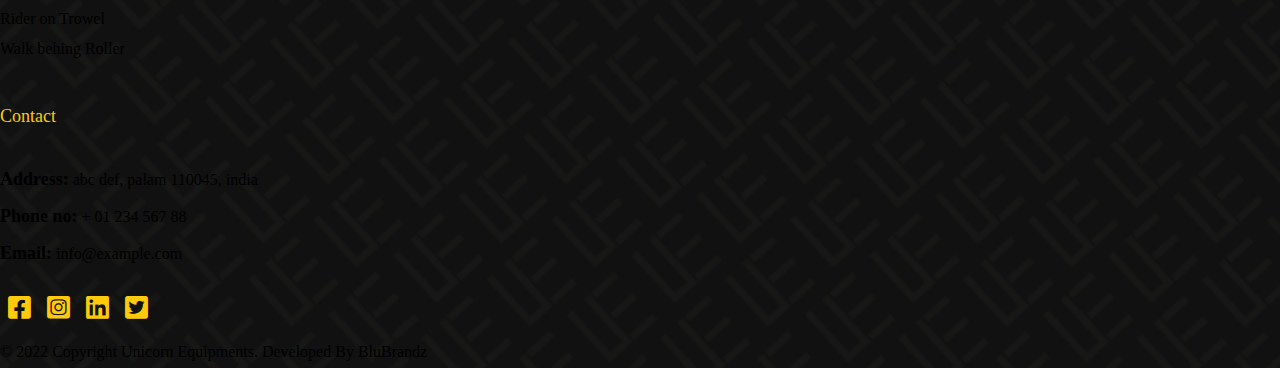
<file: parts_services.html>
<!DOCTYPE html>
<html lang="en">

<head>
    <meta charset="UTF-8">
    <meta name="viewport" content="width=device-width, initial-scale=1.0">
    <meta http-equiv="X-UA-Compatible" content="ie=edge">
    <meta name="Description" content="Enter your description here" />
    <!-- Bootstrap CSS -->
    <link href="https://cdn.jsdelivr.net/npm/bootstrap@5.0.2/dist/css/bootstrap.min.css" rel="stylesheet" integrity="sha384-EVSTQN3/azprG1Anm3QDgpJLIm9Nao0Yz1ztcQTwFspd3yD65VohhpuuCOmLASjC" crossorigin="anonymous">
    <link rel="stylesheet" href="https://cdnjs.cloudflare.com/ajax/libs/font-awesome/5.15.4/css/all.min.css">
    <link rel="stylesheet" href="./style/style.css">
    <link rel="stylesheet" href="./style/countdown_animation.css">
    <link rel="stylesheet" href="./style/animation.css">
    <title>Main Machine</title>
</head>

<body>

    <!--main header start-->
    <header class="main_header">
        <section class="main_nav">
            <div class="container m-0 p-0">
                <!--header container-fluid start-->
                <nav class="navbar navbar-expand-lg">
                    <!--navbar start-->
                    <div class="container-fluid navalign">
                        <div class="main_logo">
                            <div>
                                <a class="navbar-brand" href="#">
                                    <img src="./images/white_logo.png" alt="Unicorn Logo">
                                </a>
                            </div>
                            <div class="contact-details">
                                <h3>Need help? Talk to an Expert<br><span>+91 987654321</span></h3>
                            </div>
                        </div>
                        <button class="navbar-toggler" type="button" data-bs-toggle="collapse" data-bs-target="#navbarSupportedContent" aria-controls="navbarSupportedContent" aria-expanded="false" aria-label="Toggle navigation">
                    <span class="navbar-toggler-icon"></span>
                  </button>
                        <div class="menu-align">
                            <div class="collapse navbar-collapse" id="navbarSupportedContent">
                                <ul class="navbar-nav me-auto mb-2 mb-lg-0">
                                    <li class="nav-item">
                                        <a class="nav-link active" aria-current="page" href="#">Home</a>
                                    </li>
                                    <li class="nav-item">
                                        <a class="nav-link active" aria-current="page" href="#">About</a>
                                    </li>
                                    <li class="nav-item dropdown">
                                        <a class="nav-link dropdown-toggle" href="#" id="navbarDropdown" role="button" data-bs-toggle="dropdown" aria-expanded="false">
                          Product
                        </a>
                                        <ul class="dropdown-menu" aria-labelledby="navbarDropdown">
                                            <li><a class="dropdown-item" href="#">Bar Machine</a></li>
                                            <li><a class="dropdown-item" href="#">Vending Machine</a></li>
                                            <li>
                                                <hr class="dropdown-divider">
                                            </li>
                                            <li><a class="dropdown-item" href="#">Something else here</a></li>
                                        </ul>
                                    </li>

                                    <li class="nav-item">
                                        <a class="nav-link active" aria-current="page" href="#">Pricing</a>
                                    </li>

                                    <li class="nav-item">
                                        <a class="nav-link active" aria-current="page" href="#">News</a>
                                    </li>

                                    <li class="nav-item">
                                        <a class="nav-link active" aria-current="page" href="#">Contact</a>
                                    </li>

                                </ul>
                            </div>
                        </div>
                        <div class="call-login-button">
                            <button type="button" class="custom-button"><a href="http://unicorneequipment.blubrandzglobal.com/"><i class="far fa-user"></i></i></a></button>
                            <button type="button" class="request-button"><a href="http://unicorneequipment.blubrandzglobal.com/">Request a call</a></button>
                        </div>
                    </div>
                </nav>
                <!--navbar end-->
            </div>
            <!--header container-fluid end-->
        </section>

        <!--banner section start-->
        <section class="innerpagebanner d-flex align-items-center">

            <div class="container">
                <div class="mainheadertitle text-center">
                    <h1>Parts & Services</h1>
                </div>
            </div>

        </section>

        <!--banner section end here-->

    </header>
    <!--main header end-->

    <!--main ,achines section start here-->

    <section class="queryformparts">
        <div class="container">

            <div class="fromdiv">
                <div class="headingdetail text-center mb-5">
                    <h2>Enquiry Now</h2>
                </div>
                <form action="">
                    <div class="mb-4">
                        <label for="name" class="form-label">Name</label>
                        <input type="text" class="form-control" id="name" placeholder="Name" required>
                    </div>
                    <div class="mb-4">
                        <label for="email" class="form-label">Email address</label>
                        <input type="email" class="form-control" id="email" placeholder="johndeo@gmail.com">
                    </div>
                    <div class="mb-4">
                        <label for="phoneno" class="form-label">Phone No</label>
                        <input type="tel" class="form-control" id="phoneno" placeholder="Phone No" value="+91" required>
                    </div>
                    <div class="mb-4">
                        <label for="selectbox" class="form-label">Select</label>
                        <select class="form-select" id="selectbox" aria-label="Default select example">
                            <option selected>--</option>
                            <option value="1">One</option>
                            <option value="2">Two</option>
                            <option value="3">Three</option>
                          </select>
                    </div>
                    <div class="mb-5 form-check">
                        <input type="checkbox" class="form-check-input" id="acceptpolicy" required>
                        <label class="form-check-label" for="acceptpolicy">I agree <a href="#" style="color:#fff;"> Terms & Condition</a>.</label>
                    </div>
                    <div class="mb-3">
                        <button type="submit" class="btn btn-primary">Submit</button>
                    </div>

                </form>
            </div>
        </div>
    </section>

    <!--main ,achines section end here-->


    <!-- Footer -->
    <footer class="text-center text-lg-start footerback text-muted">

        <!-- Section: Links  -->
        <section class="d-flex justify-content-center justify-content-lg-between p-4 border-bottom">
            <div class="container text-center text-md-start mt-5">
                <!-- Grid row -->
                <div class="row mt-3">
                    <!-- Grid column -->
                    <div class="col-md-3 col-lg-4 col-xl-3 mx-auto mb-4">
                        <!-- Content -->
                        <div class="footerlogo fw-bold mb-4">
                            <img src="./images/yellow_logo.png" alt="">
                        </div>
                        <p class="text-white">
                            Lorem ipsum dolor sit amet consectetur adipisicing elit. Architecto voluptatem in officia, iste eveniet soluta at perferendis, iusto deleniti aperiam, Molestias saepe.
                        </p>
                    </div>
                    <!-- Grid column -->

                    <!-- Grid column -->
                    <div class="col-md-2 col-lg-2 col-xl-2 mx-auto mb-4">
                        <!-- Links -->
                        <h6 class=" fw-bold mb-4">
                            Quick Links
                        </h6>
                        <p>
                            <a href="#!" class=" text-white">Home</a><br>
                            <a href="#!" class=" text-white">About Us</a><br>
                            <a href="#!" class=" text-white">Product</a><br>
                            <a href="#!" class=" text-white">Pricinng</a><br>
                            <a href="#!" class=" text-white">News</a>
                        </p>
                    </div>
                    <!-- Grid column -->

                    <!-- Grid column -->
                    <div class="col-md-3 col-lg-2 col-xl-2 mx-auto mb-4">
                        <!-- Links -->
                        <h6 class="fw-bold mb-4">
                            Products
                        </h6>
                        <p>
                            <a href="#!" class="text-white mb-1">Concreet Cutter</a><br>
                            <a href="#!" class="text-white">Ride a Roller</a><br>
                            <a href="#!" class="text-white">Rider on Trowel</a><br>
                            <a href="#!" class="text-white">Walk behing Roller</a>
                        </p>
                    </div>
                    <!-- Grid column -->

                    <!-- Grid column -->
                    <div class="col-md-4 col-lg-3 col-xl-3 mx-auto mb-md-0 mb-4">
                        <!-- Links -->
                        <h6 class="fw-bold mb-4">
                            Contact
                        </h6>
                        <p class="text-white"><b>Address:</b> abc def, palam 110045, india</p>
                        <p class="text-white"> <b>Phone no:</b> + 01 234 567 88</p>
                        <p class="text-white"><b>Email:</b> info@example.com</p>

                        <div>
                            <!-- <h6 class="fw-bold mb-4">
                                Social Media
                            </h6> -->
                            <div class="socialsicons">
                                <div class="socialiconalign">
                                    <i class="fab fa-facebook-square"></i>
                                </div>
                                <div class="socialiconalign">
                                    <i class="fab fa-instagram-square"></i>
                                </div>
                                <div class="socialiconalign">
                                    <i class="fab fa-linkedin"></i>
                                </div>
                                <div class="socialiconalign">
                                    <i class="fab fa-twitter-square"></i>
                                </div>
                            </div>
                        </div>
                    </div>
                    <!-- Grid column -->
                </div>
                <!-- Grid row -->
            </div>
        </section>
        <!-- Section: Links  -->

        <!-- Copyright -->
        <div class="text-center copyrightt p-4 text-white">
            <p> © 2022 Copyright Unicorn Equipments. Developed By
                <a class="text-reset fw-bold" href="https://blubrandzglobal.in/">BluBrandz</a></p>
        </div>
        <!-- Copyright -->
    </footer>
    <!-- Footer -->
    </div>
    <!--wrapper ende here-->

    <script src="https://code.jquery.com/jquery-3.2.1.slim.min.js" integrity="sha384-KJ3o2DKtIkvYIK3UENzmM7KCkRr/rE9/Qpg6aAZGJwFDMVNA/GpGFF93hXpG5KkN" crossorigin="anonymous"></script>
    <script src="https://cdnjs.cloudflare.com/ajax/libs/popper.js/1.12.9/umd/popper.min.js" integrity="sha384-ApNbgh9B+Y1QKtv3Rn7W3mgPxhU9K/ScQsAP7hUibX39j7fakFPskvXusvfa0b4Q" crossorigin="anonymous"></script>
    <script src="https://maxcdn.bootstrapcdn.com/bootstrap/4.0.0/js/bootstrap.min.js" integrity="sha384-JZR6Spejh4U02d8jOt6vLEHfe/JQGiRRSQQxSfFWpi1MquVdAyjUar5+76PVCmYl" crossorigin="anonymous"></script>
    <script src="https://code.jquery.com/jquery-3.6.0.min.js" integrity="sha256-/xUj+3OJU5yExlq6GSYGSHk7tPXikynS7ogEvDej/m4=" crossorigin="anonymous"></script>
    <!--minified jq cdn-->
    <script src="https://cdnjs.cloudflare.com/ajax/libs/popper.js/2.9.2/umd/popper.min.js"></script>
    <script src="https://cdnjs.cloudflare.com/ajax/libs/twitter-bootstrap/5.1.0/js/bootstrap.min.js"></script>
    <script src="./js/countdown_animation.js"></script>
</body>

</html>
</file>
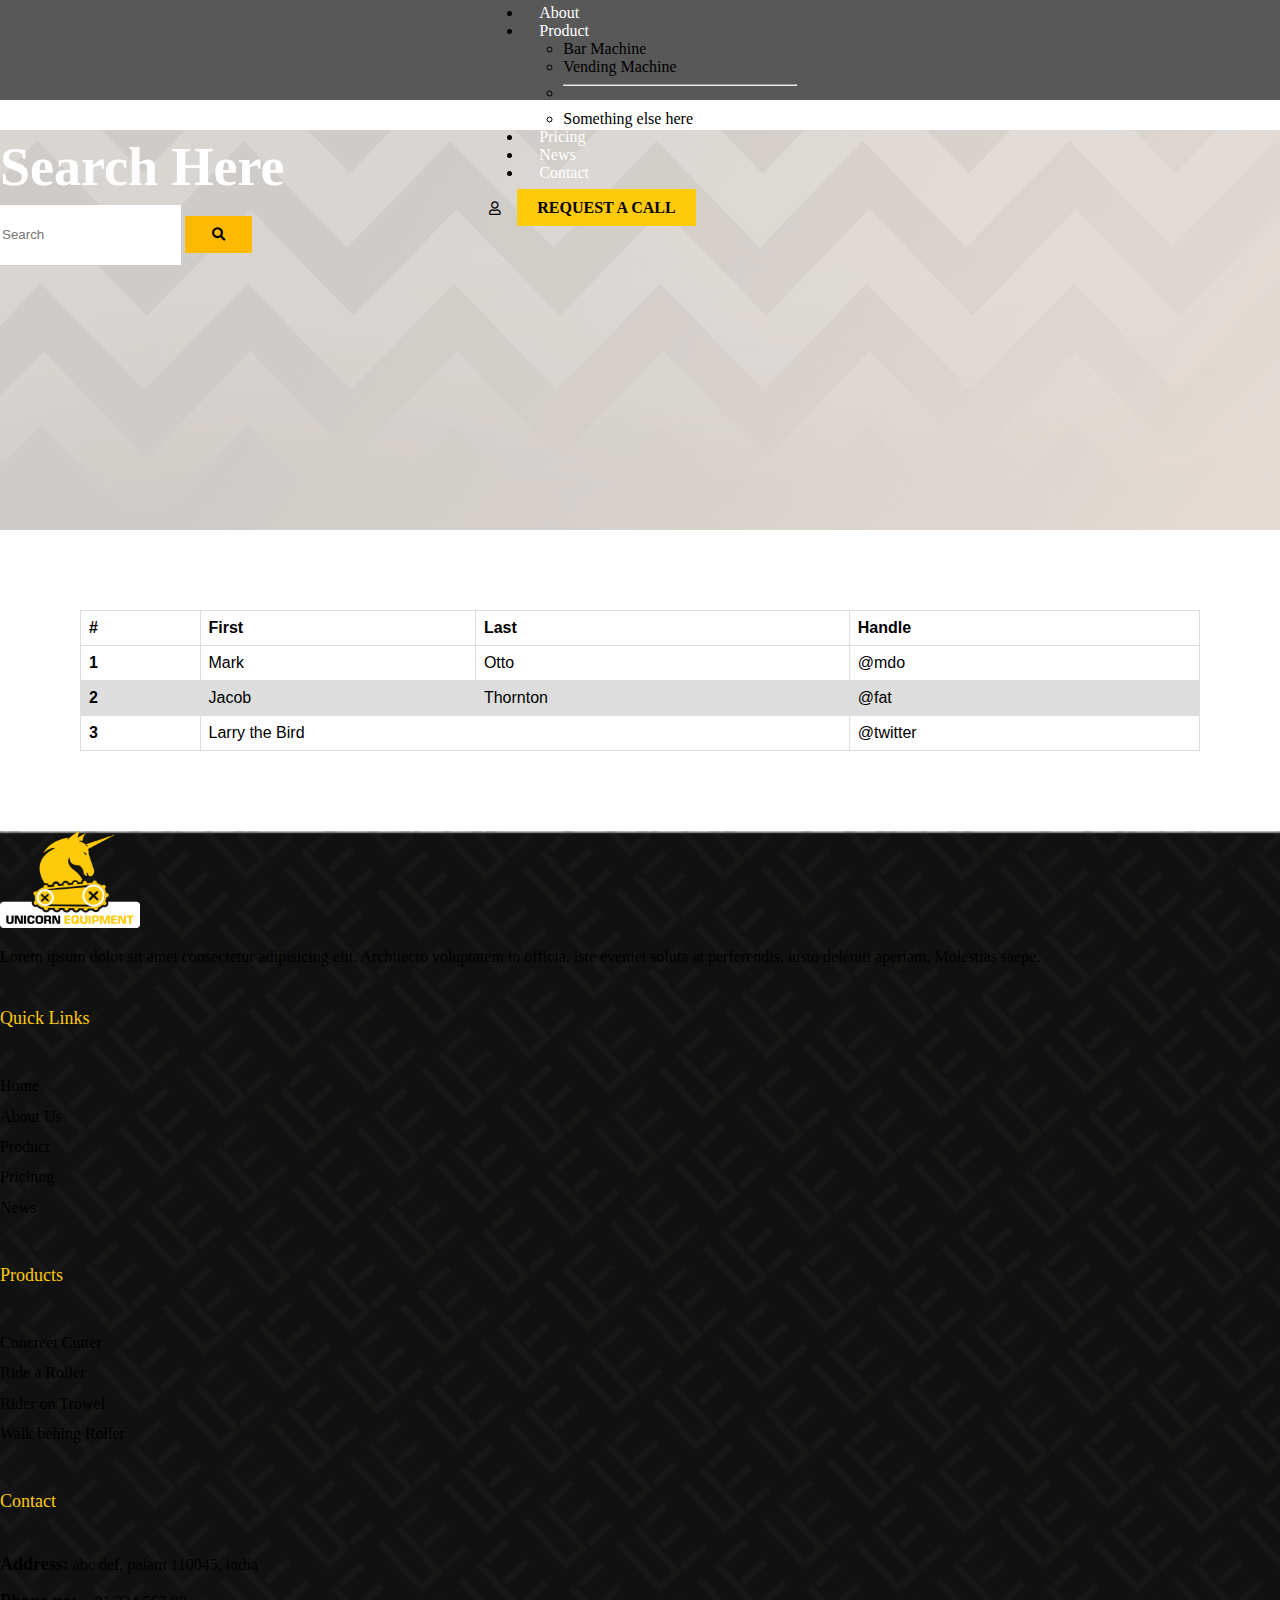
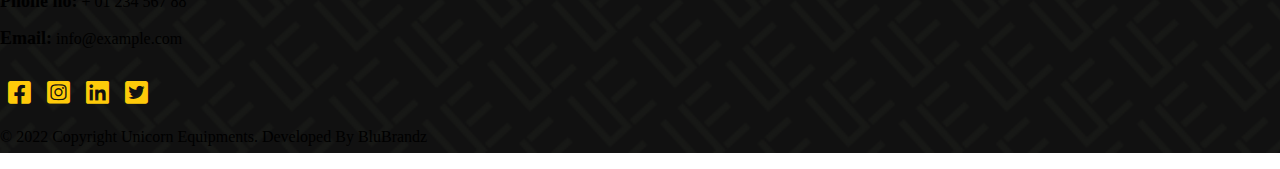
<file: search.html>
<!DOCTYPE html>
<html lang="en">

<head>
    <meta charset="UTF-8">
    <meta name="viewport" content="width=device-width, initial-scale=1.0">
    <meta http-equiv="X-UA-Compatible" content="ie=edge">
    <meta name="Description" content="Enter your description here" />
    <!-- Bootstrap CSS -->
    <link href="https://cdn.jsdelivr.net/npm/bootstrap@5.0.2/dist/css/bootstrap.min.css" rel="stylesheet" integrity="sha384-EVSTQN3/azprG1Anm3QDgpJLIm9Nao0Yz1ztcQTwFspd3yD65VohhpuuCOmLASjC" crossorigin="anonymous">
    <link rel="stylesheet" href="https://cdnjs.cloudflare.com/ajax/libs/font-awesome/5.15.4/css/all.min.css">
    <link rel="stylesheet" href="./style/style.css">
    <link rel="stylesheet" href="./style/countdown_animation.css">
    <link rel="stylesheet" href="./style/animation.css">
    <title>Main Machine</title>
</head>

<body>

    <!--main header start-->
    <header class="main_header">
        <section class="main_nav">
            <div class="container m-0 p-0">
                <!--header container-fluid start-->
                <nav class="navbar navbar-expand-lg">
                    <!--navbar start-->
                    <div class="container-fluid navalign">
                        <div class="main_logo">
                            <div>
                                <a class="navbar-brand" href="#">
                                    <img src="./images/white_logo.png" alt="Unicorn Logo">
                                </a>
                            </div>
                            <div class="contact-details">
                                <h3>Need help? Talk to an Expert<br><span>+91 987654321</span></h3>
                            </div>
                        </div>
                        <button class="navbar-toggler" type="button" data-bs-toggle="collapse" data-bs-target="#navbarSupportedContent" aria-controls="navbarSupportedContent" aria-expanded="false" aria-label="Toggle navigation">
                    <span class="navbar-toggler-icon"></span>
                  </button>
                        <div class="menu-align">
                            <div class="collapse navbar-collapse" id="navbarSupportedContent">
                                <ul class="navbar-nav me-auto mb-2 mb-lg-0">
                                    <li class="nav-item">
                                        <a class="nav-link active" aria-current="page" href="#">Home</a>
                                    </li>
                                    <li class="nav-item">
                                        <a class="nav-link active" aria-current="page" href="#">About</a>
                                    </li>
                                    <li class="nav-item dropdown">
                                        <a class="nav-link dropdown-toggle" href="#" id="navbarDropdown" role="button" data-bs-toggle="dropdown" aria-expanded="false">
                          Product
                        </a>
                                        <ul class="dropdown-menu" aria-labelledby="navbarDropdown">
                                            <li><a class="dropdown-item" href="#">Bar Machine</a></li>
                                            <li><a class="dropdown-item" href="#">Vending Machine</a></li>
                                            <li>
                                                <hr class="dropdown-divider">
                                            </li>
                                            <li><a class="dropdown-item" href="#">Something else here</a></li>
                                        </ul>
                                    </li>

                                    <li class="nav-item">
                                        <a class="nav-link active" aria-current="page" href="#">Pricing</a>
                                    </li>

                                    <li class="nav-item">
                                        <a class="nav-link active" aria-current="page" href="#">News</a>
                                    </li>

                                    <li class="nav-item">
                                        <a class="nav-link active" aria-current="page" href="#">Contact</a>
                                    </li>

                                </ul>
                            </div>
                        </div>
                        <div class="call-login-button">
                            <button type="button" class="custom-button"><a href="http://unicorneequipment.blubrandzglobal.com/"><i class="far fa-user"></i></i></a></button>
                            <button type="button" class="request-button"><a href="http://unicorneequipment.blubrandzglobal.com/">Request a call</a></button>
                        </div>
                    </div>
                </nav>
                <!--navbar end-->
            </div>
            <!--header container-fluid end-->
        </section>

        <!--banner section start-->
        <section class="innerpagebanner d-flex align-items-center">

            <div class="container">
                <div class="mainheadertitle text-center">
                    <h1>Search Here</h1>
                    <div class="input-group searchgroup mt-5 mx-auto w-60">
                        <input type="search" class="form-control rounded" placeholder="Search" aria-label="Search" aria-describedby="search-addon" />
                        <button type="button" class="btn btn-outline-primary"><i class="fa fa-search" aria-hidden="true"></i></button>
                    </div>
                </div>
            </div>

        </section>

        <!--banner section end here-->

    </header>
    <!--main header end-->

    <!-- serach data section start here -->

    <section class="serachdatatable">
        <div class="container">
            <div class="row">
                <div class="col-md-12">
                    <table class="table">
                        <thead>
                            <tr>
                                <th scope="col">#</th>
                                <th scope="col">First</th>
                                <th scope="col">Last</th>
                                <th scope="col">Handle</th>
                            </tr>
                        </thead>
                        <tbody>
                            <tr>
                                <th scope="row">1</th>
                                <td>Mark</td>
                                <td>Otto</td>
                                <td>@mdo</td>
                            </tr>
                            <tr>
                                <th scope="row">2</th>
                                <td>Jacob</td>
                                <td>Thornton</td>
                                <td>@fat</td>
                            </tr>
                            <tr>
                                <th scope="row">3</th>
                                <td colspan="2">Larry the Bird</td>
                                <td>@twitter</td>
                            </tr>
                        </tbody>
                    </table>
                </div>
            </div>
        </div>
    </section>

    <!-- Footer -->
    <footer class="text-center text-lg-start footerback text-muted">

        <!-- Section: Links  -->
        <section class="d-flex justify-content-center justify-content-lg-between p-4 border-bottom">
            <div class="container text-center text-md-start mt-5">
                <!-- Grid row -->
                <div class="row mt-3">
                    <!-- Grid column -->
                    <div class="col-md-3 col-lg-4 col-xl-3 mx-auto mb-4">
                        <!-- Content -->
                        <div class="footerlogo fw-bold mb-4">
                            <img src="./images/yellow_logo.png" alt="">
                        </div>
                        <p class="text-white">
                            Lorem ipsum dolor sit amet consectetur adipisicing elit. Architecto voluptatem in officia, iste eveniet soluta at perferendis, iusto deleniti aperiam, Molestias saepe.
                        </p>
                    </div>
                    <!-- Grid column -->

                    <!-- Grid column -->
                    <div class="col-md-2 col-lg-2 col-xl-2 mx-auto mb-4">
                        <!-- Links -->
                        <h6 class=" fw-bold mb-4">
                            Quick Links
                        </h6>
                        <p>
                            <a href="#!" class=" text-white">Home</a><br>
                            <a href="#!" class=" text-white">About Us</a><br>
                            <a href="#!" class=" text-white">Product</a><br>
                            <a href="#!" class=" text-white">Pricinng</a><br>
                            <a href="#!" class=" text-white">News</a>
                        </p>
                    </div>
                    <!-- Grid column -->

                    <!-- Grid column -->
                    <div class="col-md-3 col-lg-2 col-xl-2 mx-auto mb-4">
                        <!-- Links -->
                        <h6 class="fw-bold mb-4">
                            Products
                        </h6>
                        <p>
                            <a href="#!" class="text-white mb-1">Concreet Cutter</a><br>
                            <a href="#!" class="text-white">Ride a Roller</a><br>
                            <a href="#!" class="text-white">Rider on Trowel</a><br>
                            <a href="#!" class="text-white">Walk behing Roller</a>
                        </p>
                    </div>
                    <!-- Grid column -->

                    <!-- Grid column -->
                    <div class="col-md-4 col-lg-3 col-xl-3 mx-auto mb-md-0 mb-4">
                        <!-- Links -->
                        <h6 class="fw-bold mb-4">
                            Contact
                        </h6>
                        <p class="text-white"><b>Address:</b> abc def, palam 110045, india</p>
                        <p class="text-white"> <b>Phone no:</b> + 01 234 567 88</p>
                        <p class="text-white"><b>Email:</b> info@example.com</p>

                        <div>
                            <!-- <h6 class="fw-bold mb-4">
                                Social Media
                            </h6> -->
                            <div class="socialsicons">
                                <div class="socialiconalign">
                                    <i class="fab fa-facebook-square"></i>
                                </div>
                                <div class="socialiconalign">
                                    <i class="fab fa-instagram-square"></i>
                                </div>
                                <div class="socialiconalign">
                                    <i class="fab fa-linkedin"></i>
                                </div>
                                <div class="socialiconalign">
                                    <i class="fab fa-twitter-square"></i>
                                </div>
                            </div>
                        </div>
                    </div>
                    <!-- Grid column -->
                </div>
                <!-- Grid row -->
            </div>
        </section>
        <!-- Section: Links  -->

        <!-- Copyright -->
        <div class="text-center copyrightt p-4 text-white">
            <p> © 2022 Copyright Unicorn Equipments. Developed By
                <a class="text-reset fw-bold" href="https://blubrandzglobal.in/">BluBrandz</a></p>
        </div>
        <!-- Copyright -->
    </footer>
    <!-- Footer -->
    </div>
    <!--wrapper ende here-->

    <script src="https://code.jquery.com/jquery-3.2.1.slim.min.js" integrity="sha384-KJ3o2DKtIkvYIK3UENzmM7KCkRr/rE9/Qpg6aAZGJwFDMVNA/GpGFF93hXpG5KkN" crossorigin="anonymous"></script>
    <script src="https://cdnjs.cloudflare.com/ajax/libs/popper.js/1.12.9/umd/popper.min.js" integrity="sha384-ApNbgh9B+Y1QKtv3Rn7W3mgPxhU9K/ScQsAP7hUibX39j7fakFPskvXusvfa0b4Q" crossorigin="anonymous"></script>
    <script src="https://maxcdn.bootstrapcdn.com/bootstrap/4.0.0/js/bootstrap.min.js" integrity="sha384-JZR6Spejh4U02d8jOt6vLEHfe/JQGiRRSQQxSfFWpi1MquVdAyjUar5+76PVCmYl" crossorigin="anonymous"></script>
    <script src="https://code.jquery.com/jquery-3.6.0.min.js" integrity="sha256-/xUj+3OJU5yExlq6GSYGSHk7tPXikynS7ogEvDej/m4=" crossorigin="anonymous"></script>
    <!--minified jq cdn-->
    <script src="https://cdnjs.cloudflare.com/ajax/libs/popper.js/2.9.2/umd/popper.min.js"></script>
    <script src="https://cdnjs.cloudflare.com/ajax/libs/twitter-bootstrap/5.1.0/js/bootstrap.min.js"></script>
    <script src="./js/countdown_animation.js"></script>
</body>

</html>
</file>
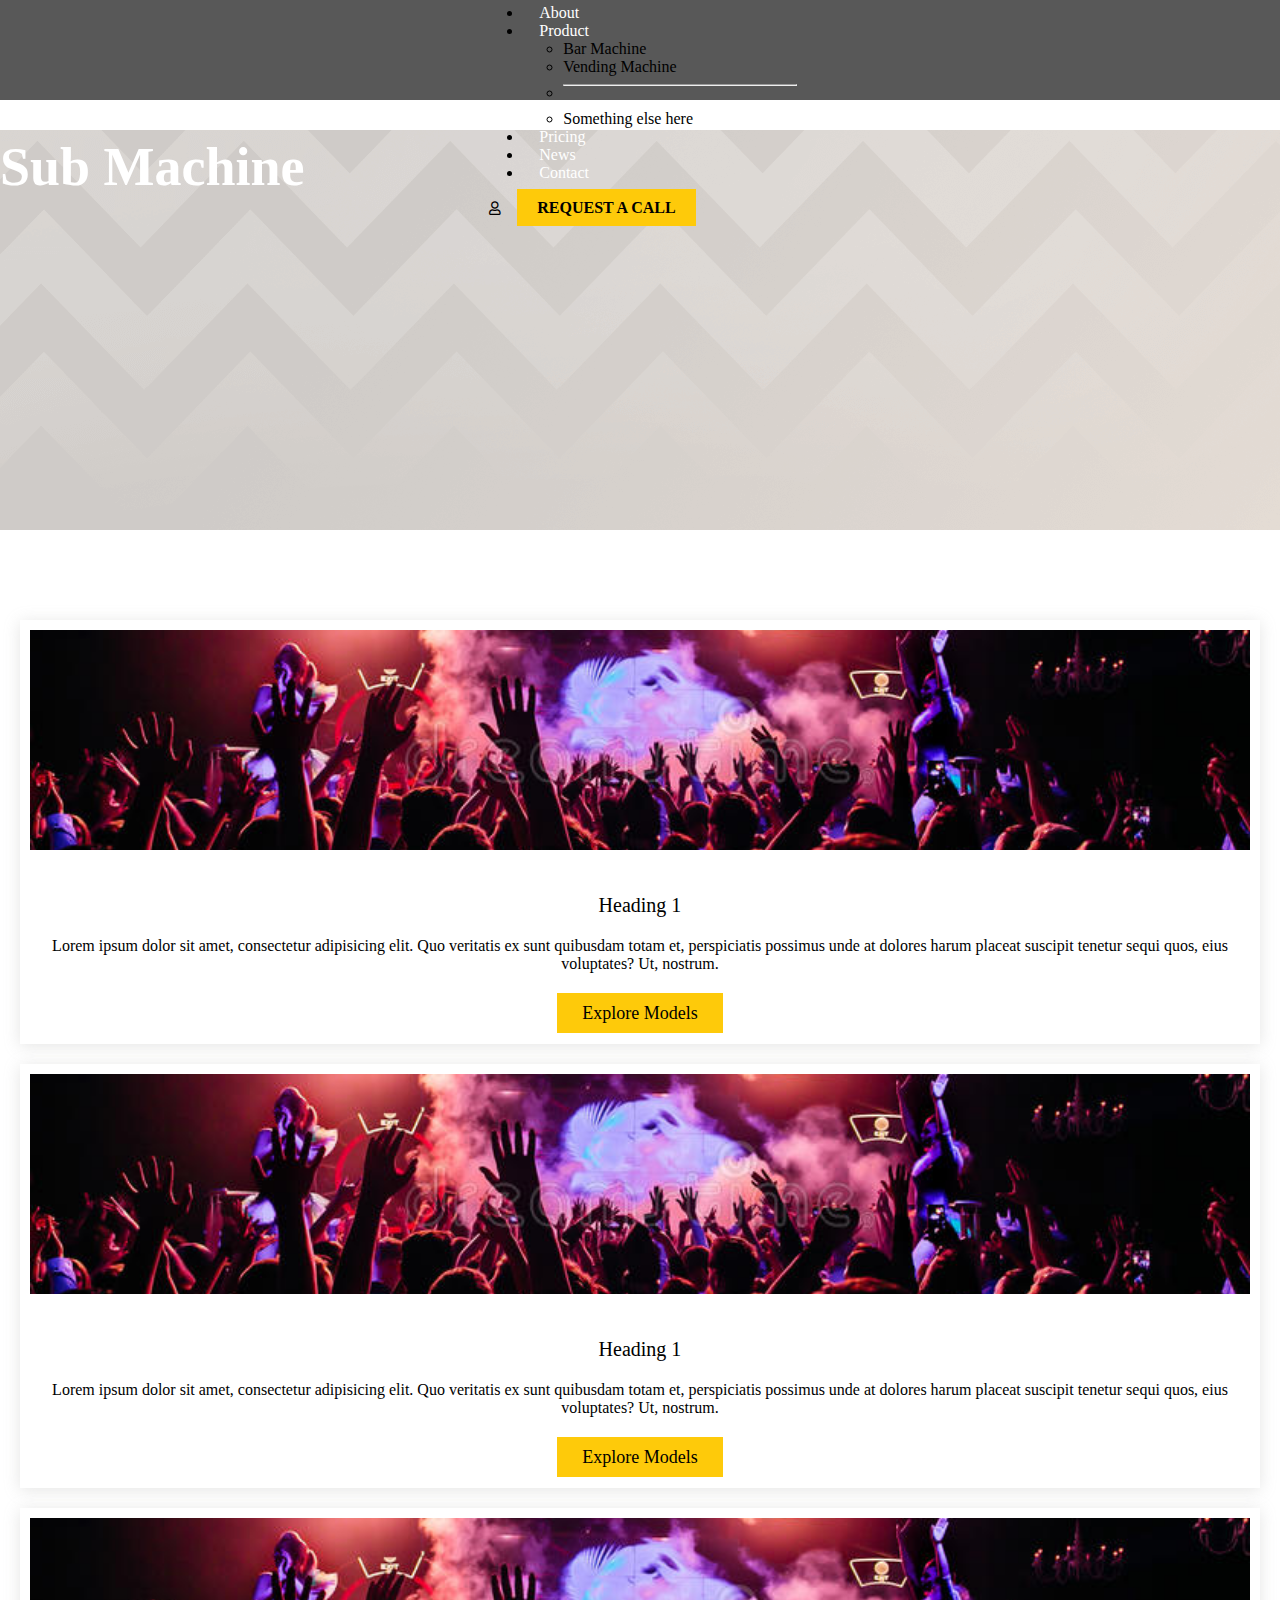
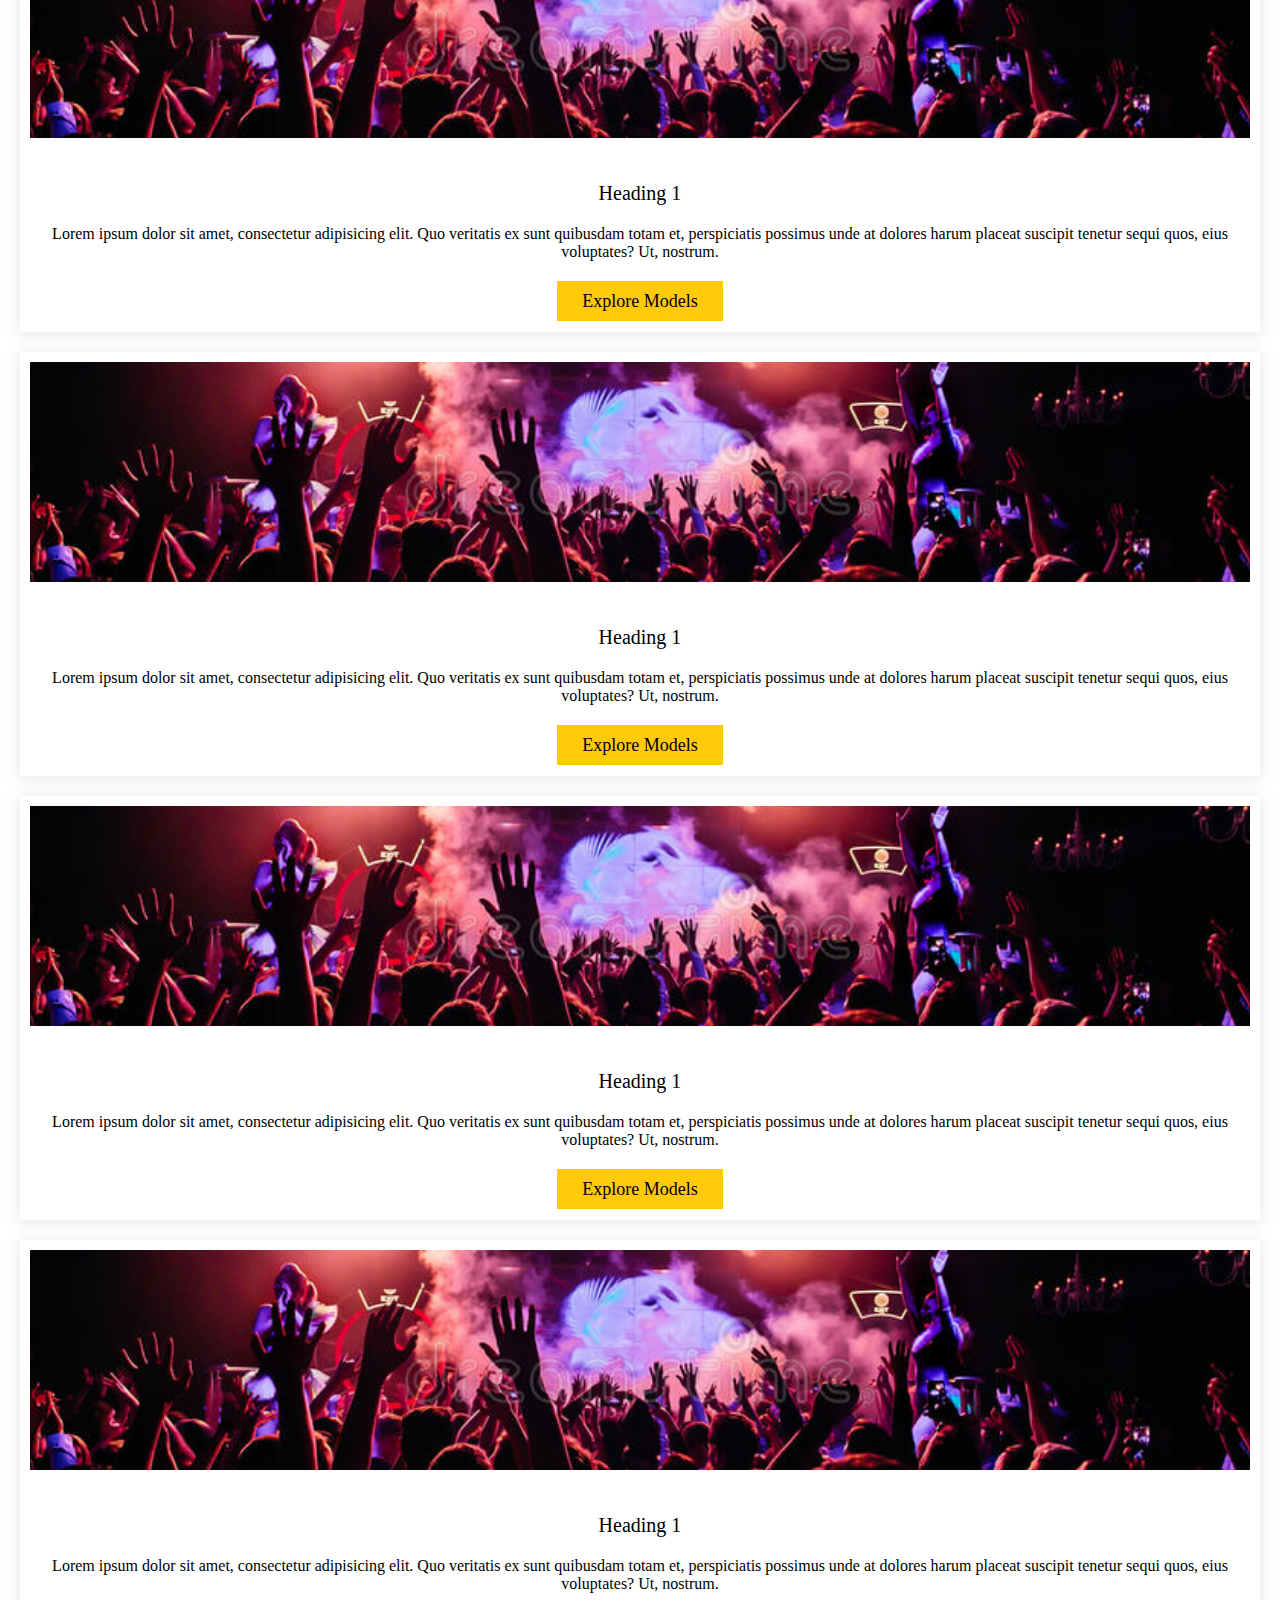
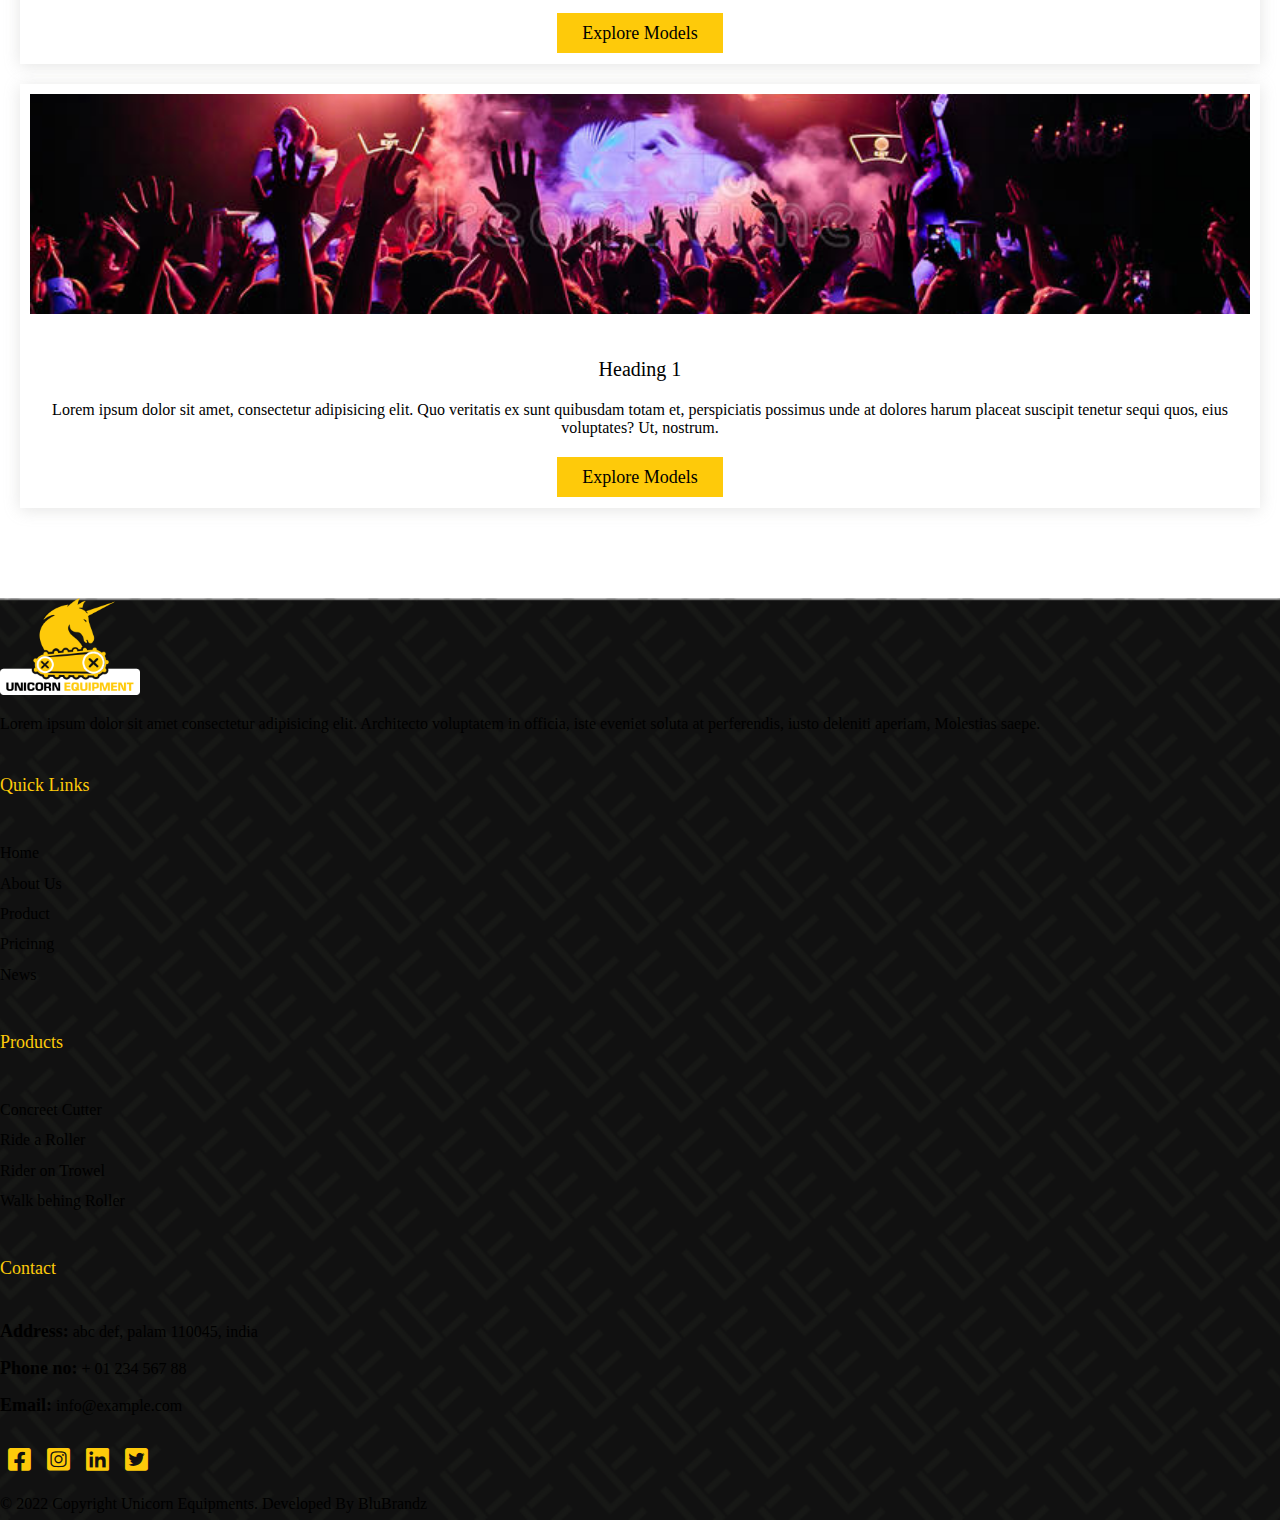
<file: sub_machine.html>
<!DOCTYPE html>
<html lang="en">

<head>
    <meta charset="UTF-8">
    <meta name="viewport" content="width=device-width, initial-scale=1.0">
    <meta http-equiv="X-UA-Compatible" content="ie=edge">
    <meta name="Description" content="Enter your description here" />
    <!-- Bootstrap CSS -->
    <link href="https://cdn.jsdelivr.net/npm/bootstrap@5.0.2/dist/css/bootstrap.min.css" rel="stylesheet" integrity="sha384-EVSTQN3/azprG1Anm3QDgpJLIm9Nao0Yz1ztcQTwFspd3yD65VohhpuuCOmLASjC" crossorigin="anonymous">
    <link rel="stylesheet" href="https://cdnjs.cloudflare.com/ajax/libs/font-awesome/5.15.4/css/all.min.css">
    <link rel="stylesheet" href="./style/style.css">
    <link rel="stylesheet" href="./style/countdown_animation.css">
    <link rel="stylesheet" href="./style/animation.css">
    <title>Main Machine</title>
</head>

<body>

    <!--main header start-->
    <header class="main_header">
        <section class="main_nav">
            <div class="container m-0 p-0">
                <!--header container-fluid start-->
                <nav class="navbar navbar-expand-lg">
                    <!--navbar start-->
                    <div class="container-fluid navalign">
                        <div class="main_logo">
                            <div>
                                <a class="navbar-brand" href="#">
                                    <img src="./images/white_logo.png" alt="Unicorn Logo">
                                </a>
                            </div>
                            <div class="contact-details">
                                <h3>Need help? Talk to an Expert<br><span>+91 987654321</span></h3>
                            </div>
                        </div>
                        <button class="navbar-toggler" type="button" data-bs-toggle="collapse" data-bs-target="#navbarSupportedContent" aria-controls="navbarSupportedContent" aria-expanded="false" aria-label="Toggle navigation">
                    <span class="navbar-toggler-icon"></span>
                  </button>
                        <div class="menu-align">
                            <div class="collapse navbar-collapse" id="navbarSupportedContent">
                                <ul class="navbar-nav me-auto mb-2 mb-lg-0">
                                    <li class="nav-item">
                                        <a class="nav-link active" aria-current="page" href="#">Home</a>
                                    </li>
                                    <li class="nav-item">
                                        <a class="nav-link active" aria-current="page" href="#">About</a>
                                    </li>
                                    <li class="nav-item dropdown">
                                        <a class="nav-link dropdown-toggle" href="#" id="navbarDropdown" role="button" data-bs-toggle="dropdown" aria-expanded="false">
                          Product
                        </a>
                                        <ul class="dropdown-menu" aria-labelledby="navbarDropdown">
                                            <li><a class="dropdown-item" href="#">Bar Machine</a></li>
                                            <li><a class="dropdown-item" href="#">Vending Machine</a></li>
                                            <li>
                                                <hr class="dropdown-divider">
                                            </li>
                                            <li><a class="dropdown-item" href="#">Something else here</a></li>
                                        </ul>
                                    </li>

                                    <li class="nav-item">
                                        <a class="nav-link active" aria-current="page" href="#">Pricing</a>
                                    </li>

                                    <li class="nav-item">
                                        <a class="nav-link active" aria-current="page" href="#">News</a>
                                    </li>

                                    <li class="nav-item">
                                        <a class="nav-link active" aria-current="page" href="#">Contact</a>
                                    </li>

                                </ul>
                            </div>
                        </div>
                        <div class="call-login-button">
                            <button type="button" class="custom-button"><a href="http://unicorneequipment.blubrandzglobal.com/"><i class="far fa-user"></i></i></a></button>
                            <button type="button" class="request-button"><a href="http://unicorneequipment.blubrandzglobal.com/">Request a call</a></button>
                        </div>
                    </div>
                </nav>
                <!--navbar end-->
            </div>
            <!--header container-fluid end-->
        </section>

        <!--banner section start-->
        <section class="innerpagebanner d-flex align-items-center">

            <div class="container">
                <div class="mainheadertitle text-center">
                    <h1>Sub Machine</h1>
                </div>
            </div>

        </section>

        <!--banner section end here-->

    </header>
    <!--main header end-->

    <!--main ,achines section start here-->

    <section class="sub_machines">
        <div class="container">
            <div class="row d-flex align-items-center">
                <div class="col-md-4 wrapper_box">
                    <div class="submachinebox">
                        <div class="imag">
                            <img class="img-thumbnail" src="./images/crowd-people-dancing-night-club-cheering-concert-95375453.jpg" alt="">
                        </div>
                        <div class="category_titleheading">
                            <h3>Heading 1</h3>
                            <p>Lorem ipsum dolor sit amet, consectetur adipisicing elit. Quo veritatis ex sunt quibusdam totam et, perspiciatis possimus unde at dolores harum placeat suscipit tenetur sequi quos, eius voluptates? Ut, nostrum.</p>
                        </div>
                        <div class="custom-buttonnn">
                            <a href="#">Explore Models</a>
                        </div>
                    </div>
                </div>
                <div class="col-md-4 wrapper_box">
                    <div class="submachinebox">
                        <div class="imag">
                            <img class="img-thumbnail" src="./images/crowd-people-dancing-night-club-cheering-concert-95375453.jpg" alt="">
                        </div>
                        <div class="category_titleheading">
                            <h3>Heading 1</h3>
                            <p>Lorem ipsum dolor sit amet, consectetur adipisicing elit. Quo veritatis ex sunt quibusdam totam et, perspiciatis possimus unde at dolores harum placeat suscipit tenetur sequi quos, eius voluptates? Ut, nostrum.</p>
                        </div>
                        <div class="custom-buttonnn">
                            <a href="#">Explore Models</a>
                        </div>
                    </div>
                </div>
                <div class="col-md-4 wrapper_box">
                    <div class="submachinebox">
                        <div class="imag">
                            <img class="img-thumbnail" src="./images/crowd-people-dancing-night-club-cheering-concert-95375453.jpg" alt="">
                        </div>
                        <div class="category_titleheading">
                            <h3>Heading 1</h3>
                            <p>Lorem ipsum dolor sit amet, consectetur adipisicing elit. Quo veritatis ex sunt quibusdam totam et, perspiciatis possimus unde at dolores harum placeat suscipit tenetur sequi quos, eius voluptates? Ut, nostrum.</p>
                        </div>
                        <div class="custom-buttonnn">
                            <a href="#">Explore Models</a>
                        </div>
                    </div>
                </div>
                <div class="col-md-4 wrapper_box">
                    <div class="submachinebox">
                        <div class="imag">
                            <img class="img-thumbnail" src="./images/crowd-people-dancing-night-club-cheering-concert-95375453.jpg" alt="">
                        </div>
                        <div class="category_titleheading">
                            <h3>Heading 1</h3>
                            <p>Lorem ipsum dolor sit amet, consectetur adipisicing elit. Quo veritatis ex sunt quibusdam totam et, perspiciatis possimus unde at dolores harum placeat suscipit tenetur sequi quos, eius voluptates? Ut, nostrum.</p>
                        </div>
                        <div class="custom-buttonnn">
                            <a href="#">Explore Models</a>
                        </div>
                    </div>
                </div>
                <div class="col-md-4 wrapper_box">
                    <div class="submachinebox">
                        <div class="imag">
                            <img class="img-thumbnail" src="./images/crowd-people-dancing-night-club-cheering-concert-95375453.jpg" alt="">
                        </div>
                        <div class="category_titleheading">
                            <h3>Heading 1</h3>
                            <p>Lorem ipsum dolor sit amet, consectetur adipisicing elit. Quo veritatis ex sunt quibusdam totam et, perspiciatis possimus unde at dolores harum placeat suscipit tenetur sequi quos, eius voluptates? Ut, nostrum.</p>
                        </div>
                        <div class="custom-buttonnn">
                            <a href="#">Explore Models</a>
                        </div>
                    </div>
                </div>
                <div class="col-md-4 wrapper_box">
                    <div class="submachinebox">
                        <div class="imag">
                            <img class="img-thumbnail" src="./images/crowd-people-dancing-night-club-cheering-concert-95375453.jpg" alt="">
                        </div>
                        <div class="category_titleheading">
                            <h3>Heading 1</h3>
                            <p>Lorem ipsum dolor sit amet, consectetur adipisicing elit. Quo veritatis ex sunt quibusdam totam et, perspiciatis possimus unde at dolores harum placeat suscipit tenetur sequi quos, eius voluptates? Ut, nostrum.</p>
                        </div>
                        <div class="custom-buttonnn">
                            <a href="#">Explore Models</a>
                        </div>
                    </div>
                </div>
                <div class="col-md-4 wrapper_box">
                    <div class="submachinebox">
                        <div class="imag">
                            <img class="img-thumbnail" src="./images/crowd-people-dancing-night-club-cheering-concert-95375453.jpg" alt="">
                        </div>
                        <div class="category_titleheading">
                            <h3>Heading 1</h3>
                            <p>Lorem ipsum dolor sit amet, consectetur adipisicing elit. Quo veritatis ex sunt quibusdam totam et, perspiciatis possimus unde at dolores harum placeat suscipit tenetur sequi quos, eius voluptates? Ut, nostrum.</p>
                        </div>
                        <div class="custom-buttonnn">
                            <a href="#">Explore Models</a>
                        </div>
                    </div>
                </div>


            </div>
        </div>
    </section>

    <!--main ,achines section end here-->


    <!-- Footer -->
    <footer class="text-center text-lg-start footerback text-muted">

        <!-- Section: Links  -->
        <section class="d-flex justify-content-center justify-content-lg-between p-4 border-bottom">
            <div class="container text-center text-md-start mt-5">
                <!-- Grid row -->
                <div class="row mt-3">
                    <!-- Grid column -->
                    <div class="col-md-3 col-lg-4 col-xl-3 mx-auto mb-4">
                        <!-- Content -->
                        <div class="footerlogo fw-bold mb-4">
                            <img src="./images/yellow_logo.png" alt="">
                        </div>
                        <p class="text-white">
                            Lorem ipsum dolor sit amet consectetur adipisicing elit. Architecto voluptatem in officia, iste eveniet soluta at perferendis, iusto deleniti aperiam, Molestias saepe.
                        </p>
                    </div>
                    <!-- Grid column -->

                    <!-- Grid column -->
                    <div class="col-md-2 col-lg-2 col-xl-2 mx-auto mb-4">
                        <!-- Links -->
                        <h6 class=" fw-bold mb-4">
                            Quick Links
                        </h6>
                        <p>
                            <a href="#!" class=" text-white">Home</a><br>
                            <a href="#!" class=" text-white">About Us</a><br>
                            <a href="#!" class=" text-white">Product</a><br>
                            <a href="#!" class=" text-white">Pricinng</a><br>
                            <a href="#!" class=" text-white">News</a>
                        </p>
                    </div>
                    <!-- Grid column -->

                    <!-- Grid column -->
                    <div class="col-md-3 col-lg-2 col-xl-2 mx-auto mb-4">
                        <!-- Links -->
                        <h6 class="fw-bold mb-4">
                            Products
                        </h6>
                        <p>
                            <a href="#!" class="text-white mb-1">Concreet Cutter</a><br>
                            <a href="#!" class="text-white">Ride a Roller</a><br>
                            <a href="#!" class="text-white">Rider on Trowel</a><br>
                            <a href="#!" class="text-white">Walk behing Roller</a>
                        </p>
                    </div>
                    <!-- Grid column -->

                    <!-- Grid column -->
                    <div class="col-md-4 col-lg-3 col-xl-3 mx-auto mb-md-0 mb-4">
                        <!-- Links -->
                        <h6 class="fw-bold mb-4">
                            Contact
                        </h6>
                        <p class="text-white"><b>Address:</b> abc def, palam 110045, india</p>
                        <p class="text-white"> <b>Phone no:</b> + 01 234 567 88</p>
                        <p class="text-white"><b>Email:</b> info@example.com</p>

                        <div>
                            <!-- <h6 class="fw-bold mb-4">
                                Social Media
                            </h6> -->
                            <div class="socialsicons">
                                <div class="socialiconalign">
                                    <i class="fab fa-facebook-square"></i>
                                </div>
                                <div class="socialiconalign">
                                    <i class="fab fa-instagram-square"></i>
                                </div>
                                <div class="socialiconalign">
                                    <i class="fab fa-linkedin"></i>
                                </div>
                                <div class="socialiconalign">
                                    <i class="fab fa-twitter-square"></i>
                                </div>
                            </div>
                        </div>
                    </div>
                    <!-- Grid column -->
                </div>
                <!-- Grid row -->
            </div>
        </section>
        <!-- Section: Links  -->

        <!-- Copyright -->
        <div class="text-center copyrightt p-4 text-white">
            <p> © 2022 Copyright Unicorn Equipments. Developed By
                <a class="text-reset fw-bold" href="https://blubrandzglobal.in/">BluBrandz</a></p>
        </div>
        <!-- Copyright -->
    </footer>
    <!-- Footer -->
    </div>
    <!--wrapper ende here-->

    <script src="https://code.jquery.com/jquery-3.2.1.slim.min.js" integrity="sha384-KJ3o2DKtIkvYIK3UENzmM7KCkRr/rE9/Qpg6aAZGJwFDMVNA/GpGFF93hXpG5KkN" crossorigin="anonymous"></script>
    <script src="https://cdnjs.cloudflare.com/ajax/libs/popper.js/1.12.9/umd/popper.min.js" integrity="sha384-ApNbgh9B+Y1QKtv3Rn7W3mgPxhU9K/ScQsAP7hUibX39j7fakFPskvXusvfa0b4Q" crossorigin="anonymous"></script>
    <script src="https://maxcdn.bootstrapcdn.com/bootstrap/4.0.0/js/bootstrap.min.js" integrity="sha384-JZR6Spejh4U02d8jOt6vLEHfe/JQGiRRSQQxSfFWpi1MquVdAyjUar5+76PVCmYl" crossorigin="anonymous"></script>
    <script src="https://code.jquery.com/jquery-3.6.0.min.js" integrity="sha256-/xUj+3OJU5yExlq6GSYGSHk7tPXikynS7ogEvDej/m4=" crossorigin="anonymous"></script>
    <!--minified jq cdn-->
    <script src="https://cdnjs.cloudflare.com/ajax/libs/popper.js/2.9.2/umd/popper.min.js"></script>
    <script src="https://cdnjs.cloudflare.com/ajax/libs/twitter-bootstrap/5.1.0/js/bootstrap.min.js"></script>
    <script src="./js/countdown_animation.js"></script>
</body>

</html>
</file>
<file: style/style.css>
* {
            box-sizing: border-box;
        }
        
        body {
            margin: 0px;
            padding: 0px;
        }
        
        p {
            font-family: Montserrat;
            font-size: 16px;
        }
        
        .clearfix {
            overflow: auto;
        }
        
        a {
            text-decoration: none;
            color: #000;
        }
        
        a:hover {
            text-decoration: none;
            color: #feb902;
        }
        
        h1 {
            line-height: 1.38;
            font-family: Montserrat;
        }
        
        h2 {
            line-height: 1.38;
            font-family: Montserrat;
        }
        
        .sections {
            padding: 140px 0px;
        }
        /* header css end here  */
        /* Header starts css */
        
        .main_nav {
            max-height: 100px;
            height: 100px;
            display: flex;
            align-items: center;
            justify-content: center;
            background-color: rgba(26, 26, 26, 0.73) !important;
        }
        
        .main_logo {
            display: flex;
            align-items: center;
            justify-content: flex-start;
        }
        
        .contact-details {
            text-align: center;
            border-left: 2px solid #fff;
            margin-left: 20px;
            padding-left: 20px;
        }
        
        .contact-details h3 {
            font-size: 16px;
            font-weight: 500;
            color: #fff;
            font-family: Open Sans;
        }
        
        .contact-details h3 span {
            font-size: 17px;
            font-weight: 600;
            color: #feca0a;
            padding-top: 2px;
            font-family: Open Sans;
        }
        
        .navbar-brand img {
            width: 85px;
            height: auto;
        }
        
        .navbar-expand-lg .navbar-nav .nav-link {
            font-size: 16px;
            color: #fff;
            font-weight: 500;
            font-family: Open Sans;
            padding-left: 1rem;
            padding-right: 1rem;
        }
        
        .dropdown:hover>.dropdown-menu {
            display: block;
        }
        
        .dropdown-item:hover>.dropdown-menu {
            display: block;
        }
        /* menu buttons start */
        
        .call-login-button .custom-button {
            border: 0px;
            background-color: transparent !important;
        }
        
        .custom-button .fa.fa-user {
            color: #feca0a;
            font-size: 20px;
            padding-right: 20px;
        }
        
        button {
            border: none;
            background-color: transparent;
        }
        
        .request-button a {
            color: #000;
            font-size: 16px;
            font-weight: 600;
            font-family: Open Sans;
            text-transform: uppercase;
            text-decoration: none;
            background-color: #feca0a;
            border-radius: 0px !important;
            border: none;
            padding: 10px 20px;
        }
        
        .request-button:hover a {
            color: #000;
            text-decoration: none;
        }
        /* .main_banner {
            margin-top: -102px;
            z-index: -1;
            position: relative;
        }
        
        .carousel-item {
            width: 100%;
            height: 85vh;
        } */
        /* .banner-row-item {
            max-width: 100%;
            width: 100%;
        }
        
        .item_1 {
            display: flex !important;
            justify-content: center;
            align-items: center;
            background-image: url(./image/header_background.png);
            background-position: center;
            background-size: cover;
        } */
        
        .heading_content {
            display: flex;
            align-items: center;
        }
        
        .heading_content h1 {
            padding-top: 40px;
        }
        
        .bannerheadingspan {
            font-size: 32px;
            font-family: Montserrat;
            font-weight: 400;
            background-color: #fff;
            padding: 8px;
        }
        
        .bannerheadingspanyellow {
            font-size: 36px;
            font-family: Montserrat;
            font-weight: bold;
            background-color: #feca0a;
            padding: 8px;
        }
        
        .banner_image {
            max-width: 100%;
            width: 100%;
            margin-bottom: -35px;
        }
        /* @media (min-width: 992px) {
        .banner_image {
            max-width: 100%;
            width: 100%;
            margin-bottom: -35px;
        }
    }
    
    @media (min-width: 1200px) {
        .banner_image {
            max-width: none;
            width: fit-content;
            margin-bottom: -35px;
            object-fit: cover;
            height: 100%;
        }
    } */
        
        .loginsection {
            padding: 40px 0 100px 0;
            /* margin-top: -20px; */
        }
        
        .shadowbg {
            margin-top: 180px;
            padding: 0px 70px;
            box-shadow: 0px 2px 15px 0px #a0a0a05d;
            flex-wrap: wrap;
        }
        
        .headinggcontent {
            margin-bottom: 26px;
        }
        
        .headingcontent {
            padding: 70px 50px 50px 0;
        }
        
        .borderright {
            border-right: 1px solid #a0a0a091;
        }
        
        .formcontent {
            padding: 50px 50px 50px 50px;
        }
        
        .form-control {
            border: 0px;
            border-radius: 0px;
            outline: none;
        }
        
        .form-control:focus {
            border: 0px;
            border-radius: 0px;
        }
        
        input[type=email] {
            border-bottom: 2px solid #feb902;
        }
        
        input[type=email]:focus {
            outline: none;
        }
        
        input[type=password] {
            border-bottom: 2px solid #feb902;
        }
        
        .formcontent button {
            background-color: #feb902;
            border: 0px;
        }
        
        .formcontent button:hover {
            background-color: #feb902;
            border: 0px;
        }
        
        .forpassword a {
            font-weight: 600;
            margin-right: 10px;
            margin-left: 10px;
        }
        /* Category section start */
        
        .firstcategorysection {
            padding-top: 50px;
        }
        
        .firstcategorysection .col-md-3 {
            margin-bottom: 30px;
        }
        
        .categorysection h2 {
            font-size: 62px;
            font-family: Montserrat;
            font-weight: 800;
            text-transform: uppercase;
        }
        
        .main_title {
            position: relative;
        }
        
        .title_back_heading {
            position: absolute;
            top: -60px;
            left: -45px;
            font-size: 96px;
            font-weight: bold;
            z-index: -1;
            -webkit-text-fill-color: white;
            -webkit-text-stroke-width: 1px;
            -webkit-text-stroke-color: #e7e7e7;
        }
        
        .categorysection span {
            border: 2px solid #feca0a;
            margin-top: -5px;
        }
        
        .categoryimgbox {
            display: flex;
            justify-content: center;
            border: 1px solid #514f4f33;
            margin: 0px 15px;
            border-radius: 5px;
        }
        
        .categoryimgbox img {
            width: 280px !important;
            max-width: 100%;
            height: 230px;
            max-height: 230px;
            object-fit: cover !important;
            padding: 10px;
            border: none;
        }
        
        .category_titleheading {
            text-align: center;
            padding-top: 20px;
        }
        
        .category_titleheading h3 {
            font-size: 20px;
            font-family: Montserrat;
            font-weight: 500;
            border: 0 !important;
        }
        
        .morecategory {
            margin-top: 60px;
            text-align: center;
        }
        
        a.custombutton {
            color: #000;
            font-size: 18px;
            font-family: Open Sans;
            font-weight: 500;
            text-decoration: none;
            background-color: #feca0a;
            padding: 10px 25px;
        }
        /* catgeory section css end  */
        /* about us section css start */
        
        .aboutussection {
            padding: 60px 0px 80px 0px;
        }
        
        .aboutussection h2 {
            font-size: 40px;
            font-family: Montserrat;
            font-weight: 800;
            text-transform: uppercase;
        }
        
        .wrappersection {
            padding: 80px 80px 40px 40px;
            box-shadow: 0px 2px 15px 0px #a0a0a091;
            background-color: #fff;
            z-index: 1;
        }
        
        .contantbox {
            position: relative;
        }
        
        .contantbox .title_back_headin {
            top: -40px;
            left: -34px;
            font-size: 72px;
            font-weight: 800;
            position: absolute;
            z-index: -1;
            -webkit-text-fill-color: white;
            -webkit-text-stroke-width: 1px;
            -webkit-text-stroke-color: #e7e7e7;
        }
        
        .wrappersection p {
            font-size: 18px;
            font-family: Montserrat;
            font-weight: 400;
            line-height: 1.5;
            margin-top: 20px;
        }
        
        .imageright {
            position: relative;
            top: -40px;
            left: -40px;
            z-index: -1;
            text-align: center;
            padding: 20px auto;
            background-image: url(./image/design-space-paper-textured-background.png);
        }
        
        .imageright img {
            width: 100%;
            max-width: 100%;
            padding: 105px 50px;
            mix-blend-mode: screen;
        }
        
        .rectangleright {
            position: relative;
        }
        
        .backgroundrectangle {
            position: absolute;
            width: 190px;
            height: 1000px;
            right: 0;
            top: 0;
            z-index: -2;
            background-color: #feca0a;
        }
        
        .callnow {
            margin-top: 60px;
            margin-bottom: 10px;
        }
        
        .callnow .custombutton {
            background-color: transparent;
            border: 2px solid #feca0a;
        }
        
        .callnow .custombutton span {
            background-color: #feca0a;
            padding: 22px 20px;
            margin-right: 20px;
            margin-left: -40px;
            border-radius: 100px;
        }
        
        .custombutton .fa.fa-phone {
            color: #000;
            font-size: 26px;
            transform: rotate(90deg);
            transition: all .25s ease-in-out
        }
        
        .uspsection {
            margin-top: 20px;
            padding: 80px auto;
            background-color: #000;
        }
        
        .wrapperssectionmargin {
            padding: 60px 0;
        }
        
        .imagebox {
            text-align: center;
        }
        
        .imagebox img {
            width: 80px;
            max-width: 80px;
        }
        
        .uspheading {
            font-size: 48px;
            text-align: center;
            -webkit-text-stroke-width: 1px;
            -webkit-text-stroke-color: #e7e7e7;
            margin-top: 35px;
            line-height: 0.7;
        }
        
        .uspheading span {
            font-size: 24px;
            color: #fff;
            font-family: Montserrat;
            font-weight: 200;
        }
        /* features section start here */
        
        .featuresicon {
            display: flex;
            margin-bottom: 54px;
        }
        
        .iconn {
            display: flex;
            align-items: center;
            background-color: #feca0a;
            padding: 25px 48px 25px 12px;
            margin-bottom: 80px;
        }
        
        .iconn img {
            width: 35px;
            max-width: 35px;
        }
        
        .contentt {
            position: relative;
            left: -35px;
            top: 20px;
            padding: 14px 14px;
            background-color: #fff;
            box-shadow: 0px 2px 15px 0px rgb(160 160 158 / 0.28);
        }
        
        .contentt h3 {
            font-size: 24px;
            font-family: Montserrat;
            font-weight: 600;
        }
        
        .imagee img {
            margin-top: -20px;
            width: 100%;
            max-width: 100%;
        }
        /* how it works section start here */
        
        .countingg span {
            font-size: 64px;
            font-family: Montserrat;
            font-weight: 600;
            border: 0px;
        }
        
        .countingg {
            margin-right: 28px;
        }
        
        .contentttbox {
            margin-bottom: 0px !important;
        }
        
        .contentttbox h3 {
            font-size: 24px;
            font-family: Montserrat;
            font-weight: 600;
        }
        
        .contentttbox h3 hr {
            margin-top: 3px;
            color: #feca0a;
            width: 80% !important;
            height: 2px;
        }
        
        .headingcontentt {
            padding-right: 90px;
        }
        
        .imageee {
            text-align: center;
        }
        
        .imageee img {
            width: 80%;
            max-width: 80%;
            height: auto;
            object-fit: cover;
        }
        
        .rowmargin {
            padding-top: 50px;
            padding-bottom: 50px;
        }
        
        .lineimage {
            text-align: center;
            margin-bottom: 50px;
        }
        
        .lineimage img {
            max-width: 80%;
            height: 250px;
            object-fit: cover;
        }
        /* footer start here */
        
        .footerlogo img {
            width: 140px;
        }
        
        footer {
            background-image: url(./image/footer-background.png);
            background-size: cover;
            background-position: center;
        }
        
        footer h6 {
            font-size: 18px;
            font-family: Montserrat;
            font-weight: 500;
            color: #feca0a;
        }
        
        footer p a {
            line-height: 1.9;
        }
        
        footer p {
            font-size: 16px;
            font-family: Montserrat;
            font-weight: 500;
        }
        
        footer p b {
            font-size: 18px;
            font-family: Montserrat;
            font-weight: 600;
        }
        
        .socialsicons {
            display: flex;
            justify-content: flex-start;
            margin-top: 30px;
        }
        
        .socialiconalign {
            padding-left: 8px;
            padding-right: 8px;
        }
        
        .socialiconalign i {
            color: #feca0a;
            font-size: 26px;
        }
        /* inner pages css Start here */
        
        .main_machines {
            margin: 90px 0;
        }
        
        .main_machines .col-md-3 {
            margin-bottom: 30px;
        }
        
        .innerpagebanner {
            height: 400px;
            width: 100%;
            margin-top: -100px;
            background-image: url(./image/header_background.png);
            z-index: -1;
            position: relative;
        }
        
        .mainheadertitle h1 {
            color: #fff;
            font-size: 54px;
            font-weight: 700;
            font-family: Montserrat;
            margin: 130px 0px 0px 0px;
        }
        
        .mainmachineinner {
            border: none;
            box-shadow: 0px 2px 15px 0px rgb(160 160 158 / 0.28);
        }
        /* inner Sub machine pages css Start here */
        
        .sub_machines {
            margin: 90px 0;
        }
        
        .submachinebox {
            margin: 20px;
            padding: 10px;
            box-shadow: 0px 2px 15px 0px rgb(160 160 158 / 0.28);
        }
        
        .wrapper_box {
            padding: 0px;
        }
        
        .imag img {
            width: 100%;
            height: 220px;
            object-fit: cover;
        }
        
        .imag .img-thumbnail {
            border: none;
        }
        
        .custom-buttonnn {
            text-align: center;
            margin: 30px 0px 10px 0px;
        }
        
        .custom-buttonnn a {
            color: #000;
            font-size: 18px;
            font-family: Open Sans;
            font-weight: 500;
            text-decoration: none;
            background-color: #feca0a;
            padding: 10px 25px;
        }
        
        .megamenuu {
            width: 100%;
            background-color: #000;
        }
        
        .megamenucontent {
            overflow: hidden;
            padding: 0 16px;
        }
        
        .dropdown-content {
            display: none;
            position: absolute;
            background-color: #f9f9f9;
            width: 800px;
            left: -250px;
            box-shadow: 2px 4px 6px 0 rgb(0 0 0 / 20%);
            z-index: 1;
            padding: 20px;
            overflow: hidden;
        }
        
        .dropdown-content .main_heading_ {
            font-size: 20px !important;
            color: #000;
            border-bottom: 1px solid #DCDCDC;
        }
        
        .dropdown-content .main_heading_ a {
            font-size: 20px !important;
            color: #000;
        }
        
        .dropdown:hover .dropdown-content {
            display: block;
        }
        
        .megamenulinks {
            padding: 20px 0;
            width: 50%;
        }
        
        .productslist {
            width: 50%;
            margin-top: 20px;
            border-left: 1px solid #feca0a;
        }
        
        .productsdesc {
            display: flex;
            margin-left: 20px;
            align-items: center;
            border-bottom: 1px solid #feca0a;
        }
        
        .productsdesc img {
            width: 15%;
            height: 50px;
            object-fit: cover;
        }
        
        .productsdesc p {
            font-size: 12px;
            margin: 12px 0 12px 15px;
            line-height: 20px;
        }
        
        .productsdescs {
            display: flex;
            margin-left: 20px;
            align-items: center;
        }
        
        .productsdescs img {
            width: 15%;
            height: 50px;
            object-fit: cover;
        }
        
        .productsdescs p {
            font-size: 12px;
            margin: 12px 0 12px 15px;
            line-height: 20px;
        }
        
        .formcontent {
            font-size: 18px;
            font-weight: 600;
        }
        /* blog section start here */
        
        .blogsection {
            padding: 60px 0 100px 0;
        }
        
        .blogimgbox {
            text-align: center;
            border-radius: 0px;
            box-shadow: 0px 5px 10px 0px rgba(204, 204, 204, 0.575);
            padding: 20px;
        }
        
        .blogimgbox:hover {
            text-align: center;
            border-radius: 0px;
            box-shadow: 0px 8px 20px 0px rgb(225 219 219 / 98%);
            padding: 20px;
        }
        
        .blogimgbox img {
            width: 100%;
            margin: 0 auto;
            border: none;
            border-radius: 0px;
        }
        /* video section start here */
        
        #video {
            padding: 100px 0;
            background: linear-gradient(to right, rgba(0, 0, 0, 0.397), #ffffff0e), url("../style/image/main_banner_1.jpg");
            background-position: center;
            background-size: cover;
            margin-top: 60px;
        }
        
        #video .carousel-control-prev {
            left: 5%;
        }
        
        #video .carousel-control-next {
            right: 5%;
        }
        /* submachine details page css start here */
        
        .submachinedetails {
            padding: 120px 0;
        }
        
        .submachineheading {
            padding: 8px 20px;
            background-color: #FECA0A;
            border-radius: 5px;
        }
        
        .submachineheading h3 {
            font-size: 24px;
            font-family: Montserrat;
            font-weight: 600;
            line-height: 2;
        }
        
        .submachineprice {
            display: flex;
            align-items: center;
        }
        
        .submachineprice h4 {
            font-size: 18px;
            font-family: Montserrat;
            font-weight: 600;
            line-height: 1;
        }
        
        .submachineprice a {
            line-height: 1;
            margin-left: 50px;
            padding: 12px 40px;
            background-color: #FECA0A;
            border-radius: 8px;
            color: #000;
        }
        
        .submachineprice a:hover {
            line-height: 1;
            margin-left: 50px;
            padding: 12px 40px;
            background-color: #FECA0A;
            border-radius: 8px;
            color: #fff;
        }
        
        .submachineprice h4 span {
            font-size: 18px;
            font-family: Montserrat;
            font-style: italic;
            font-weight: 700;
        }
        
        #image {
            -webkit-animation-name: flow;
            /* Safari 4.0 - 8.0 */
            -webkit-animation-duration: 1.3s;
            /* Safari 4.0 - 8.0 */
            animation-name: flow;
            animation-duration: 1.5s;
        }
        /* Safari 4.0 - 8.0 */
        
        @-webkit-keyframes flow {
            from {
                opacity: .3;
            }
            to {
                opacity: 1;
            }
        }
        /* Standard syntax */
        
        @keyframes flow {
            from {
                opacity: .3;
            }
            to {
                opacity: 1;
            }
        }
        
        #photo-view-container {
            display: inline-block;
            background-color: #fff;
            width: 100%;
            text-align: center;
            border-radius: 10px;
            margin: 0 auto;
        }
        
        #photo-display {
            display: inline-block;
        }
        
        #selected-photo {
            height: 300px;
            max-height: 300px;
            width: 300px;
            max-width: 500px;
            object-fit: cover;
            object-position: right;
            border-radius: 8px;
        }
        
        #commentary {
            color: #aaa;
        }
        
        #left {
            float: left;
            left: 10%;
        }
        
        #right {
            float: right;
            right: 10%;
        }
        
        #right,
        #left {
            position: relative;
            bottom: -45px;
            cursor: pointer;
        }
        
        #photo-container-holder {
            display: inline-block;
            width: 360px;
            overflow: hidden;
            margin: 0 auto;
        }
        
        #photo-container {
            display: inline-block;
            height: 120px;
            padding: 10px 0;
            -webkit-transition: all 0.50s ease;
            -moz-transition: all 0.50s ease;
            -o-transition: all 0.50s ease;
            transition: all 0.50s ease;
        }
        
        .photo-holder {
            background-color: #888;
            display: inline-block;
            width: 100px;
            height: 100px;
            margin: 0 5px;
            text-align: center;
            vertical-align: middle;
            overflow: hidden;
            border-radius: 8px;
        }
        
        .photo-item {
            cursor: pointer;
        }
        
        table {
            font-family: arial, sans-serif;
            border-collapse: collapse;
            width: 100%;
        }
        
        td,
        th {
            border: 1px solid #dddddd;
            text-align: left;
            padding: 8px;
        }
        
        tr:nth-child(even) {
            background-color: #dddddd;
        }
        
        a.intrestedbtn {
            border-radius: 8px;
            font-size: 16px;
            font-family: Montserrat;
            font-weight: 500;
            color: #000;
        }
        
        .pdding {
            margin-right: 20px;
        }
        
        a.intrestedbtn:hover {
            border-radius: 8px;
            font-size: 16px;
            font-family: Montserrat;
            font-weight: 500;
            color: #fff;
        }
        
        .videossdisplay video {
            border-radius: 6px;
        }
        /* search page css start */
        
        .searchgroup {
            width: 60%;
            max-width: 100%;
        }
        
        .searchgroup .btn.btn-outline-primary {
            background-color: #feb902;
            border: 1px solid #feb902;
            color: #000;
        }
        
        .searchgroup input[type=search]:focus {
            border: 2px solid #feb902;
            outline: 2px solid #feb902;
            box-shadow: none;
        }
        
        .searchgroup input[type=search] {
            height: 60px;
        }
        
        .searchgroup button i {
            padding: 10px 20px;
        }
        
        .searchgroup button.btn:focus {
            box-shadow: none;
        }
        
        .serachdatatable {
            padding: 80px;
        }
        /* contact us page css start here */
        
        .contactdetails {
            padding: 120px 0px 60px 0px;
        }
        
        .contactdetails1 {
            padding: 60px 0px 60px 0px;
        }
        
        .contactdetails2 {
            padding: 60px 0px 120px 0px;
        }
        
        .contactdetails .cardwrapper {
            box-shadow: 0 3px 15px 0px rgb(204 204 204 / 40%);
            border-radius: 8px;
            margin: 0px 0px;
            overflow: hidden;
        }
        
        .contactdetails .cardwrapper img {
            width: auto;
            height: 250px;
            object-fit: cover;
            object-position: center;
        }
        
        .cardaddress {
            display: flex;
            align-items: center;
            padding: 40px 30px 10px 30px;
        }
        
        .cardaddress .iconset i {
            padding: 18px;
            background-color: #feb902;
            border-radius: 10px;
        }
        
        .cardaddress .addresscontent {
            margin-left: 20px;
        }
        
        .cardphone {
            display: flex;
            align-items: center;
            padding: 10px 30px;
        }
        
        .cardphone .iconset i {
            padding: 18px;
            background-color: #feb902;
            border-radius: 10px;
        }
        
        .cardphone .phonecontent {
            margin-left: 20px;
        }
        
        .cardemail {
            display: flex;
            align-items: center;
            padding: 10px 30px 40px 30px;
        }
        
        .cardemail .iconset i {
            padding: 18px;
            background-color: #feb902;
            border-radius: 10px;
        }
        
        .cardemail .emailcontent {
            margin-left: 20px;
        }
        
        .contactdetails h3 {
            font-size: 24px;
            font-family: Montserrat;
            font-weight: 600;
            line-height: 1;
            margin-bottom: 20px;
        }
        
        .contactdetails h4 {
            font-size: 18px;
            font-family: Montserrat;
            font-weight: 600;
            line-height: 1;
            margin-bottom: 10px;
        }
        
        h3.addressheading {
            font-size: 30px;
            margin-bottom: 20px;
        }
        /* about us page css start here */
        
        .aboutus {
            padding: 120px;
            ;
        }
        
        .aboutusimg {
            width: 80%;
            max-width: 100%;
            height: 550px;
            object-fit: cover;
        }
        
        .aboutus a.aboutssbtn {
            margin-top: 30px !important;
        }
        
        .teamsectionn {
            padding: 30px 0px 120px 0px;
        }
        
        .teamsectionn .cardwrapperr {
            box-shadow: 0 .25rem 1.75rem rgba(30, 34, 40, .07)!important;
            border-radius: 8px;
        }
        
        .teamsectionn h2 {
            font-size: 52px;
            font-family: Montserrat;
            font-weight: 800;
            text-transform: uppercase;
        }
        
        .teamsectionn .cardwrapperr img {
            width: 110px;
            height: 110px;
            object-fit: cover;
            border-radius: 100px;
        }
        
        .cardwrapperr h3 {
            font-size: 22px;
            font-family: Montserrat;
            font-weight: 500;
        }
        
        .cardwrapperr div {
            font-size: 16px;
            font-family: Montserrat;
            font-weight: 500;
            color: #aab0bc;
            text-transform: uppercase;
        }
        /* parts & services css start */
        
        .queryformparts {
            margin: 100px 0;
        }
        
        .fromdiv {
            width: 80%;
            max-width: 100%;
            margin: auto;
            background-color: #feca0a;
            padding: 60px;
            border-radius: 20px;
        }
        
        .queryformparts .form-label {
            font-size: 18px;
            font-weight: 400;
            font-family: Open Sans;
        }
        
        .queryformparts form input[type=text],
        [type=email],
        [type=tel],
        select {
            border-radius: 6px !important;
        }
        
        .queryformparts .form-control:focus {
            box-shadow: none !important;
            border: 2px solid #0000003d;
        }
        
        .queryformparts .form-select:focus {
            box-shadow: none !important;
            border: 2px solid #0000003d;
        }
        
        .image {
            position: relative;
            width: 400px;
            max-width: 100%;
            height: 350px;
            object-fit: cover;
        }
        
        .image__img {
            display: block;
            width: 100%;
            padding: 15px;
            border-radius: 10px
        }
        
        .image__overlay {
            position: absolute;
            top: 0;
            left: 0;
            width: 100%;
            height: 100%;
            background: rgba(0, 0, 0, 0.6);
            color: #ffffff;
            font-family: 'Quicksand', sans-serif;
            display: flex;
            flex-direction: column;
            align-items: center;
            justify-content: center;
            opacity: 0;
            transition: opacity 0.25s;
        }
        
        .image__overlay--blur {
            backdrop-filter: blur(5px);
        }
        
        .image__overlay--primary {
            background: #00000052;
            border-radius: 10px;
        }
        
        .image__overlay>* {
            transform: translateY(20px);
            transition: transform 0.25s;
        }
        
        .image__overlay:hover {
            opacity: 1;
        }
        
        .image__overlay:hover>* {
            transform: translateY(0);
        }
        
        .image__title {
            font-size: 2em;
            font-weight: bold;
        }
        
        .image__description {
            font-size: 1.25em;
            margin-top: 0.25em;
        }
</file>
<file: style/countdown_animation.css>
/*-=-=-=-=-=-=-=-=-=-=-=- */
  /* Column Grids */
  /*-=-=-=-=-=-=-=-=-=-=-=- */
  
  .col_half { width: 49%; }
  .col_third { width: 32%; }
  .col_fourth { width: 23.5%; }
  .col_fifth { width: 18.4%; }
  .col_sixth { width: 15%; }
  .col_three_fourth { width: 74.5%;}
  .col_twothird{ width: 66%;}
  .col_half,
  .col_third,
  .col_twothird,
  .col_fourth,
  .col_three_fourth,
  .col_fifth{
      position: relative;
      display:inline;
      display: inline-block;
      float: left;
      margin-right: 2%;
      margin-bottom: 20px;
  }
  .end { margin-right: 0 !important; }
  /* Column Grids End */
  
  .countdown { width: 100%; margin: 30px auto; position: relative;}
  .counter { background-color: #ffffff; padding: 20px 0; border-radius: 5px;}
  .count-title { font-size: 40px; font-weight: normal;  margin-top: 10px; margin-bottom: 0; text-align: center; }
  .count-text { font-size: 13px; font-weight: normal;  margin-top: 10px; margin-bottom: 0; text-align: center; }
  .fa-2x { margin: 0 auto; float: none; display: table; color: #4ad1e5; }
</file>
<file: style/animation.css>
.bannerheadingspanyellow {
    -webkit-animation: translateX 2s;
    -webkit-animation-delay: 1s;
    /* Safari, Chrome and Opera > 12.1 */
    -moz-animation: translateX 2s;
    /* Firefox < 16 */
    -ms-animation: translateX 2s;
    /* Internet Explorer */
    -o-animation: translateX 2s;
    /* Opera < 12.1 */
    animation: translateX 2s;
    animation-delay: 1s;
}

@keyframes translateX {
    0% {
        opacity: 0;
        transform: translateX(-30%);
    }
    100% {
        opacity: 1;
        transform: translateX(0);
    }
}

h2 span {
    -webkit-animation: translateX 2s;
    -webkit-animation-delay: 1s;
    /* Safari, Chrome and Opera > 12.1 */
    -moz-animation: translateX 2s;
    /* Firefox < 16 */
    -ms-animation: translateX 2s;
    /* Internet Explorer */
    -o-animation: translateX 2s;
    /* Opera < 12.1 */
    animation: translateX 2s;
    animation-delay: 1s;
}

@keyframes translateX {
    0% {
        opacity: 0;
        transform: translateX(-30%);
    }
    100% {
        opacity: 1;
        transform: translateX(0);
    }
}
</file>
